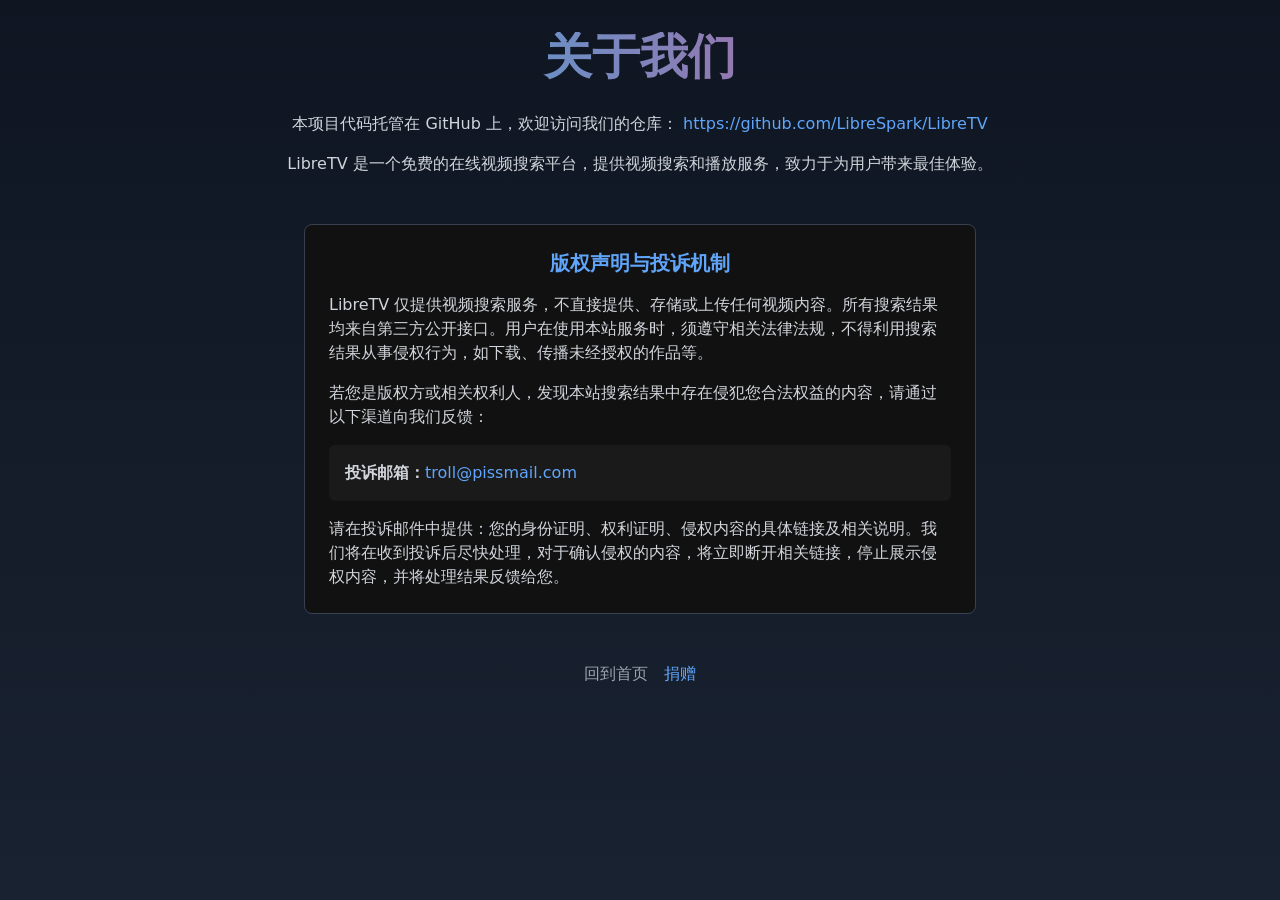
<file: about.html>
<!DOCTYPE html>
<html lang="zh">
<head>
	<meta charset="UTF-8">
	<meta name="viewport" content="width=device-width, initial-scale=1.0">
	<title>关于我们 - 在线追剧</title>
	<script src="libs/tailwindcss.min.js"></script>
	<link rel="stylesheet" href="css/styles.css">
	<link rel="manifest" href="manifest.json">

</head>
<body class="page-bg text-white">
	<div class="container mx-auto px-4 py-8">
		<header class="text-center mb-8">
			<h1 class="text-5xl font-bold gradient-text">关于我们</h1>
		</header>
		<main class="text-center">
			<p class="text-gray-300 mb-4">
				本项目代码托管在 GitHub 上，欢迎访问我们的仓库：
				<a href="https://github.com/LibreSpark/LibreTV" class="text-blue-400 hover:underline" target="_blank" rel="noopener">https://github.com/LibreSpark/LibreTV</a>
			</p>
			<p class="text-gray-300 mb-8">
				LibreTV 是一个免费的在线视频搜索平台，提供视频搜索和播放服务，致力于为用户带来最佳体验。
			</p>
			
			<!-- 版权声明与投诉机制 -->
			<div class="mt-12 mb-8 max-w-2xl mx-auto border border-gray-700 rounded-lg p-6 bg-[#111]">
				<h2 class="text-xl font-semibold mb-4 text-blue-400">版权声明与投诉机制</h2>
				<p class="text-gray-300 mb-4 text-left">
					LibreTV 仅提供视频搜索服务，不直接提供、存储或上传任何视频内容。所有搜索结果均来自第三方公开接口。用户在使用本站服务时，须遵守相关法律法规，不得利用搜索结果从事侵权行为，如下载、传播未经授权的作品等。
				</p>
				<p class="text-gray-300 mb-4 text-left">
					若您是版权方或相关权利人，发现本站搜索结果中存在侵犯您合法权益的内容，请通过以下渠道向我们反馈：
				</p>
				<div class="bg-[#1a1a1a] p-4 rounded-md mb-4 text-left">
					<p class="text-gray-300"><span class="font-semibold">投诉邮箱：</span><a href="mailto:troll@pissmail.com" class="text-blue-400 hover:underline">troll@pissmail.com</a></p>
				</div>
				<p class="text-gray-300 text-left">
					请在投诉邮件中提供：您的身份证明、权利证明、侵权内容的具体链接及相关说明。我们将在收到投诉后尽快处理，对于确认侵权的内容，将立即断开相关链接，停止展示侵权内容，并将处理结果反馈给您。
				</p>
			</div>
		</main>
		<footer class="mt-12 text-center">
			<div class="flex justify-center space-x-4">
				<a href="/" class="text-gray-400 hover:text-white transition-colors">回到首页</a>
				<a href="https://help.unicef.org/#donation-form" target="_blank" rel="noopener" class="text-blue-400 hover:text-blue-300 transition-colors">捐赠</a>
			</div>
		</footer>
	</div>
</body>
</html>
</file>
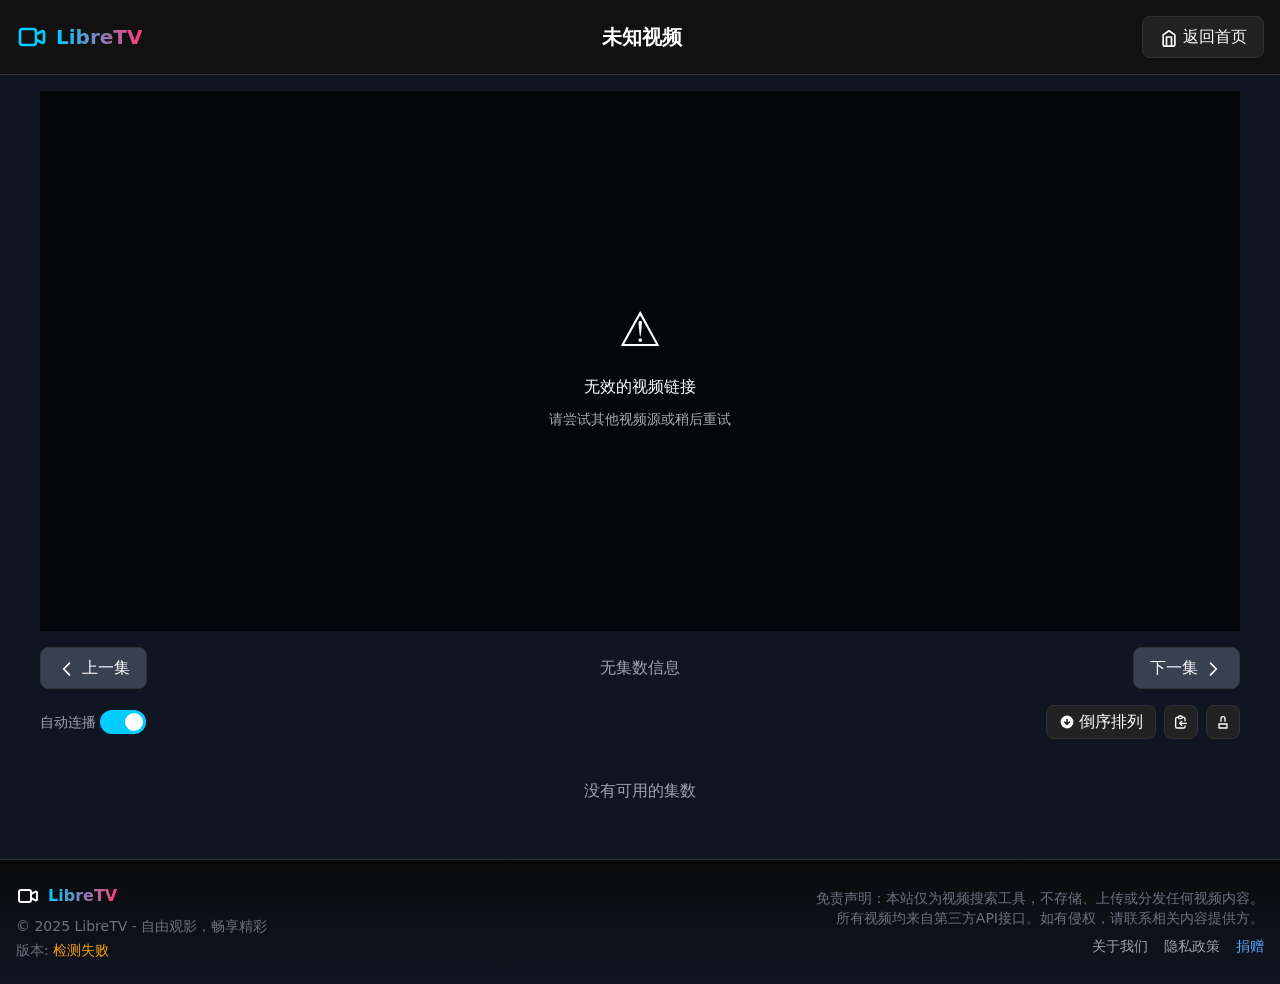
<file: player.html>
<!DOCTYPE html>
<html lang="zh">
<head>
    <meta charset="UTF-8">
    <meta name="viewport" content="width=device-width, initial-scale=1.0">
    <title>在线追剧 播放器</title>

    <!-- Favicon -->
    <link rel="icon" href="./image/retrotv_5520.png">
    <link rel="apple-touch-icon" href="./image/retrotv_5520.png">
    <link rel="manifest" href="manifest.json">

    <script src="libs/tailwindcss.min.js"></script>
    <script src="js/wakelock.js"></script>
    <script src="js/version-check.js"></script>
    <link rel="stylesheet" href="css/styles.css">
    <style>
        body, html {
            margin: 0;
            padding: 0;
            width: 100%;
            height: 100%;
            background-color: #0f1622;
            color: white;
        }
        .player-container {
            width: 100%;
            max-width: 1200px;
            margin: 0 auto;
        }
        #player {
            width: 100%;
            height: 60vh; /* 视频播放器高度 */
        }
        .loading-container {
            position: absolute;
            top: 0;
            left: 0;
            right: 0;
            bottom: 0;
            display: flex;
            align-items: center;
            justify-content: center;
            background-color: rgba(0, 0, 0, 0.7);
            color: white;
            z-index: 100;
            flex-direction: column;
        }
        .loading-spinner {
            width: 50px;
            height: 50px;
            border: 4px solid rgba(255, 255, 255, 0.3);
            border-radius: 50%;
            border-top-color: white;
            animation: spin 1s ease-in-out infinite;
            margin-bottom: 10px;
        }
        @keyframes spin {
            to { transform: rotate(360deg); }
        }
        .error-container {
            position: absolute;
            top: 0;
            left: 0;
            right: 0;
            bottom: 0;
            display: none;
            align-items: center;
            justify-content: center;
            background-color: rgba(0, 0, 0, 0.7);
            color: white;
            z-index: 100;
            flex-direction: column;
            text-align: center;
            padding: 1rem;
        }
        .error-icon {
            font-size: 48px;
            margin-bottom: 10px;
        }
        .episode-active {
            background-color: #3b82f6 !important;
            border-color: #60a5fa !important;
        }
        .episode-grid {
            max-height: 30vh;
            overflow-y: auto;
        }
        .switch {
            position: relative;
            display: inline-block;
            width: 46px;
            height: 24px;
        }
        .switch input {
            opacity: 0;
            width: 0;
            height: 0;
        }
        .slider {
            position: absolute;
            cursor: pointer;
            top: 0;
            left: 0;
            right: 0;
            bottom: 0;
            background-color: #333;
            transition: .4s;
            border-radius: 24px;
        }
        .slider:before {
            position: absolute;
            content: "";
            height: 18px;
            width: 18px;
            left: 3px;
            bottom: 3px;
            background-color: white;
            transition: .4s;
            border-radius: 50%;
        }
        input:checked + .slider {
            background-color: #00ccff;
        }
        input:checked + .slider:before {
            transform: translateX(22px);
        }
        /* 添加快捷键提示样式 */
        .shortcut-hint {
            position: fixed;
            top: 50%;
            left: 50%;
            transform: translate(-50%, -50%);
            background-color: rgba(0, 0, 0, 0.8);
            color: white;
            padding: 1rem 2rem;
            border-radius: 0.5rem;
            font-size: 1.5rem;
            display: flex;
            align-items: center;
            gap: 0.5rem;
            z-index: 1000;
            opacity: 0;
            transition: opacity 0.3s ease;
        }
        .shortcut-hint.show {
            opacity: 1;
        }

        /* 原生全屏时，播放器容器铺满 */
        .player-container:-webkit-full-screen,
        .player-container:fullscreen {
            position: fixed;
            top: 0; left: 0;
            width: 100vw; height: 100vh;
            z-index: 10000;
            background-color: #000;
        }
        .player-container:-webkit-full-screen #player,
        .player-container:fullscreen #player {
            width: 100%; height: 100%;
        }
        
        /* 新增：移动端响应式样式 */
        @media (max-width: 640px) {
            .episode-grid {
                max-height: 40vh; /* 移动端增加集数列表高度 */
            }
            
            /* 改进移动端按钮显示 */
            button {
                white-space: nowrap;
            }
            
            /* 控制栏在小屏幕上可能需要换行 */
            .player-container .flex-wrap {
                margin-bottom: 4px;
            }
        }
    </style>
</head>
<body>
    <header class="bg-[#111] p-4 flex items-center border-b border-[#333] gap-2 player-header">
        <div class="flex items-center min-w-0">
            <a href="/" class="flex items-center min-w-0">
                <svg class="w-8 h-8 mr-2 text-[#00ccff] logo-icon" fill="none" stroke="currentColor" viewBox="0 0 24 24">
                    <path stroke-linecap="round" stroke-linejoin="round" stroke-width="2" d="M15 10l4.553-2.276A1 1 0 0121 8.618v6.764a1 1 0 01-1.447.894L15 14M5 18h8a2 2 0 002-2V8a2 2 0 00-2-2H5a2 2 0 00-2 2v8a2 2 0 002 2z"></path>
                </svg>
                <h1 class="text-xl font-bold gradient-text logo-text">LibreTV</h1>
            </a>
        </div>
        <h2 id="videoTitle" class="text-xl font-semibold flex-1 text-center overflow-x-auto whitespace-nowrap truncate custom-title-scroll"></h2>
        <a href="/" class="px-4 py-2 bg-[#222] hover:bg-[#333] border border-[#333] rounded-lg transition-colors flex items-center min-w-0 home-btn">
            <svg xmlns="http://www.w3.org/2000/svg" class="w-5 h-5 mr-1" viewBox="0 0 24 24" fill="none" stroke="currentColor" stroke-width="2" stroke-linecap="round" stroke-linejoin="round">
              <path d="M19 21V9.5l-7-5-7 5V21a2 2 0 0 0 2 2h10a2 2 0 0 0 2-2z" />
              <path d="M9 22V12h6v10" />
            </svg>
            <span class="home-btn-text">返回首页</span>
        </a>
    </header>

    <!-- 密码验证弹窗 -->
    <div id="passwordModal" class="fixed inset-0 bg-black/95 hidden items-center justify-center z-[65] transition-opacity duration-300">
        <div class="bg-[#111] p-8 rounded-lg w-11/12 max-w-md border border-[#333] max-h-[90vh] flex flex-col">
            <div class="flex justify-between items-center mb-6 flex-none">
                <h2 class="text-2xl font-bold gradient-text">访问验证</h2>
            </div>
            <div class="mb-6">
                <p class="text-gray-300 mb-4">请输入密码继续访问</p>
                <form id="passwordForm" onsubmit="handlePasswordSubmit(); return false;">
                    <input type="text" name="username" id="username" autocomplete="username" style="display:none" tabindex="-1" aria-hidden="true">
                    <input type="password" id="passwordInput" class="w-full bg-[#111] border border-[#333] text-white px-4 py-3 rounded-lg focus:outline-none focus:border-white transition-colors" placeholder="密码..." autocomplete="new-password">
                    <button id="passwordSubmitBtn" type="submit" class="mt-4 w-full bg-blue-600 hover:bg-blue-700 text-white px-4 py-2 rounded">提交</button>
                </form>
                <p id="passwordError" class="text-red-500 mt-2 hidden">密码错误，请重试</p>
            </div>
        </div>
    </div>

    <main class="container mx-auto px-4 py-4">
        <!-- 视频播放区 -->
        <div id="playerContainer" class="player-container">
            <div class="relative">
                <div id="player"></div>
                <div class="loading-container" id="loading">
                    <div class="loading-spinner"></div>
                    <div>正在加载视频...</div>
                </div>
                <div class="error-container" id="error">
                    <div class="error-icon">⚠️</div>
                    <div id="error-message">视频加载失败</div>
                    <div style="margin-top: 10px; font-size: 14px; color: #aaa;">请尝试其他视频源或稍后重试</div>
                </div>
            </div>
        </div>

        <!-- 集数导航 -->
        <div class="player-container">
            <div class="flex justify-between items-center my-4">
                <button onclick="playPreviousEpisode()" id="prevButton" class="px-4 py-2 bg-[#222] hover:bg-[#333] border border-[#333] rounded-lg transition-colors">
                    <svg class="w-5 h-5 inline-block" fill="none" stroke="currentColor" viewBox="0 0 24 24">
                        <path stroke-linecap="round" stroke-linejoin="round" stroke-width="2" d="M15 19l-7-7 7-7"></path>
                    </svg>
                    上一集
                </button>
                <span class="text-gray-400" id="episodeInfo">加载中...</span>
                <button onclick="playNextEpisode()" id="nextButton" class="px-4 py-2 bg-[#222] hover:bg-[#333] border border-[#333] rounded-lg transition-colors">
                    下一集
                    <svg class="w-5 h-5 inline-block" fill="none" stroke="currentColor" viewBox="0 0 24 24">
                        <path stroke-linecap="round" stroke-linejoin="round" stroke-width="2" d="M9 5l7 7-7 7"></path>
                    </svg>
                </button>
            </div>
        </div>

        <!-- 添加自动播放开关和排序按钮 -->
        <div class="player-container mb-2">
            <div class="flex flex-wrap justify-end items-center gap-2">
                <!-- 自动连播开关 - 分组到左边 -->
                <div class="flex items-center gap-1 flex-shrink-0 mr-auto">
                    <span class="text-gray-400 text-sm whitespace-nowrap">自动连播</span>
                    <label class="switch">
                        <input type="checkbox" id="autoplayToggle">
                        <span class="slider"></span>
                    </label>
                </div>
                
                <!-- 把各种功能按钮放在右侧 - 在小屏幕上各自占一行 -->
                <div class="flex flex-wrap justify-end gap-2">
                    <!-- 倒序排列按钮 -->
                    <button onclick="toggleEpisodeOrder()" class="px-3 py-1 bg-[#222] hover:bg-[#333] border border-[#333] rounded-lg transition-colors flex items-center space-x-1 flex-shrink-0">
                        <svg xmlns="http://www.w3.org/2000/svg" class="h-4 w-4" id="orderIcon" viewBox="0 0 20 20" fill="currentColor">
                            <path fill-rule="evenodd" d="M10 18a8 8 0 100-16 8 8 0 000 16zm1-11a1 1 0 10-2 0v3.586L7.707 9.293a1 1 0 00-1.414 1.414l3 3a1 1 0 001.414 0l3-3a1 1 0 00-1.414-1.414L11 10.586V7z" clip-rule="evenodd" />
                        </svg>
                        <span id="orderText">倒序排列</span>
                    </button>
                    
                    <!-- 复制链接按钮 -->
                    <button title="复制播放链接" onclick="copyLinks()" class="px-2 py-1 bg-[#222] hover:bg-[#333] border border-[#333] text-white rounded-lg transition">
                        <svg xmlns="http://www.w3.org/2000/svg" class="h-4 w-4" fill="none" viewBox="0 0 24 24" stroke="currentColor">
                            <path stroke-linecap="round" stroke-linejoin="round" stroke-width="2" d="M8 5H6a2 2 0 00-2 2v12a2 2 0 002 2h10a2 2 0 002-2v-1M8 5a2 2 0 002 2h2a2 2 0 002-2M8 5a2 2 0 012-2h2a2 2 0 012 2m0 0h2a2 2 0 012 2v3m2 4H10m0 0l3-3m-3 3l3 3" />
                        </svg>
                    </button>
                    
                    <!-- 锁定控制按钮 - 始终显示在最右侧 -->
                    <button id="lockToggle" onclick="toggleControlsLock()" title="锁定控制" 
                            class="px-2 py-1 bg-[#222] hover:bg-[#333] border border-[#333] text-white rounded-lg transition flex-shrink-0">
                        <svg id="lockIcon" class="w-4 h-4" fill="none" stroke="currentColor" viewBox="0 0 24 24">
                            <!-- 默认状态：未锁图标 -->
                            <path stroke-linecap="round" stroke-linejoin="round" stroke-width="2"
                                d="M15 11V7a3 3 0 00-6 0v4m-3 4h12v6H6v-6z" />
                        </svg>
                    </button>
                </div>
            </div>
        </div>

        <!-- 集数网格 -->
        <div class="player-container">
            <div class="episode-grid" id="episodesGrid">
                <div class="grid grid-cols-2 sm:grid-cols-4 md:grid-cols-6 lg:grid-cols-8 gap-2" id="episodesList">
                    <!-- 集数将在这里动态加载 -->
                    <div class="col-span-full text-center text-gray-400 py-8">加载中...</div>
                </div>
            </div>
        </div>
    </main>

    <!-- 添加快捷键提示元素 -->
    <div class="shortcut-hint" id="shortcutHint">
        <svg class="w-6 h-6" fill="none" stroke="currentColor" viewBox="0 0 24 24" id="shortcutIcon">
            <path stroke-linecap="round" stroke-linejoin="round" stroke-width="2" d="M15 19l-7-7 7-7"></path>
        </svg>
        <span id="shortcutText"></span>
    </div>

    <!-- 页脚区域 -->
    <footer class="footer mt-2 py-6 border-t border-[#333] bg-[#0a0a0a]">
        <div class="container mx-auto px-4">
            <div class="flex flex-col md:flex-row justify-between items-center">
                <div class="mb-4 md:mb-0">
                    <div class="flex items-center justify-center md:justify-start">
                        <svg class="w-6 h-6 mr-2" fill="none" stroke="currentColor" viewBox="0 0 24 24">
                            <path stroke-linecap="round" stroke-linejoin="round" stroke-width="2" d="M15 10l4.553-2.276A1 1 0 0121 8.618v6.764a1 1 0 01-1.447.894L15 14M5 18h8a2 2 0 002-2V8a2 2 0 00-2-2H5a2 2 0 00-2 2v8a2 2 0 002 2z"></path>
                        </svg>
                        <span class="gradient-text font-bold">LibreTV</span>
                    </div>
                    <p class="text-gray-500 text-sm mt-2 text-center md:text-left">© 2025 LibreTV - 自由观影，畅享精彩</p>
                </div>
                
                <div class="text-center md:text-right">
                    <p class="text-gray-500 text-sm max-w-md">
                        免责声明：本站仅为视频搜索工具，不存储、上传或分发任何视频内容。
                        所有视频均来自第三方API接口。如有侵权，请联系相关内容提供方。
                    </p>
                    <div class="mt-2 flex justify-center md:justify-end space-x-4">
                        <a href="about.html" class="text-gray-400 hover:text-white text-sm transition-colors">关于我们</a>
                        <a href="privacy.html" class="text-gray-400 hover:text-white text-sm transition-colors">隐私政策</a>
                        <a href="https://help.unicef.org/#donation-form" target="_blank" rel="noopener" class="text-blue-400 hover:text-blue-300 text-sm transition-colors">捐赠</a>
                    </div>
                </div>
            </div>
        </div>
    </footer>

    <!-- 引入纯 JS sha256（HTTP 下依然可用） -->
    <script src="libs/sha256.min.js"></script>
    <script>
        // 保存原始 js‑sha256 实现，避免被 password.js 覆盖
        window._jsSha256 = window.sha256;
    </script>
    
    <script src="libs/hls.min.js" crossorigin="anonymous"></script>
    <script src="libs/DPlayer.min.js" crossorigin="anonymous"></script>

    <script src="js/config.js"></script>
    <script src="js/password.js"></script>
    <script src="js/ui.js"></script>

    <script>
        // 创建全局环境变量对象
        window.__ENV__ = window.__ENV__ || {};
        
        // 注入服务器端环境变量 (将由服务器端替换)
        // PASSWORD 变量将在这里被服务器端注入
        window.__ENV__.PASSWORD = "{{PASSWORD}}";

        // =================================
        // ============== PLAYER ==========
        // =================================
        // 全局变量
        let currentVideoTitle = '';
        let currentEpisodeIndex = 0;
        let currentEpisodes = [];
        let episodesReversed = false;
        let dp = null;
        let currentHls = null; // 跟踪当前HLS实例
        let autoplayEnabled = true; // 默认开启自动连播
        let isUserSeeking = false; // 跟踪用户是否正在拖动进度条
        let videoHasEnded = false; // 跟踪视频是否已经自然结束
        let userClickedPosition = null; // 记录用户点击的位置
        let shortcutHintTimeout = null; // 用于控制快捷键提示显示时间
        let adFilteringEnabled = true; // 默认开启广告过滤
        let progressSaveInterval = null; // 定期保存进度的计时器

        // 页面加载
        document.addEventListener('DOMContentLoaded', function() {
            // 先检查用户是否已通过密码验证
            if (!isPasswordVerified()) {
                // 隐藏加载提示
                document.getElementById('loading').style.display = 'none';
                return;
            }

            initializePageContent();
        });

        // 监听密码验证成功事件
        document.addEventListener('passwordVerified', () => {
            document.getElementById('loading').style.display = 'block';

            initializePageContent();
        });

        // 初始化页面内容
        function initializePageContent() {
            // 解析URL参数
            const urlParams = new URLSearchParams(window.location.search);
            const videoUrl = urlParams.get('url');
            const title = urlParams.get('title');
            const sourceCode = urlParams.get('source_code');
            let index = parseInt(urlParams.get('index') || '0');
            const episodesList = urlParams.get('episodes'); // 新增：从URL获取集数信息

            // 从localStorage获取数据
            currentVideoTitle = title || localStorage.getItem('currentVideoTitle') || '未知视频';
            currentEpisodeIndex = index;
            
            // 设置自动连播开关状态
            autoplayEnabled = localStorage.getItem('autoplayEnabled') !== 'false'; // 默认为true
            document.getElementById('autoplayToggle').checked = autoplayEnabled;
            
            // 获取广告过滤设置
            adFilteringEnabled = localStorage.getItem(PLAYER_CONFIG.adFilteringStorage) !== 'false'; // 默认为true
            
            // 监听自动连播开关变化
            document.getElementById('autoplayToggle').addEventListener('change', function(e) {
                autoplayEnabled = e.target.checked;
                localStorage.setItem('autoplayEnabled', autoplayEnabled);
            });
            
            // 优先使用URL传递的集数信息，否则从localStorage获取
            try {
                if (episodesList) {
                    // 如果URL中有集数数据，优先使用它
                    currentEpisodes = JSON.parse(decodeURIComponent(episodesList));
                    console.log('从URL恢复集数信息:', currentEpisodes.length);
                } else {
                    // 否则从localStorage获取
                    currentEpisodes = JSON.parse(localStorage.getItem('currentEpisodes') || '[]');
                    console.log('从localStorage恢复集数信息:', currentEpisodes.length);
                }
                
                // 检查集数索引是否有效，如果无效则调整为0
                if (index < 0 || (currentEpisodes.length > 0 && index >= currentEpisodes.length)) {
                    console.warn(`无效的剧集索引 ${index}，调整为范围内的值`);
                    
                    // 如果索引太大，则使用最大有效索引
                    if (index >= currentEpisodes.length && currentEpisodes.length > 0) {
                        index = currentEpisodes.length - 1;
                    } else {
                        index = 0;
                    }
                    
                    // 更新URL以反映修正后的索引
                    const newUrl = new URL(window.location.href);
                    newUrl.searchParams.set('index', index);
                    window.history.replaceState({}, '', newUrl);
                }
                
                // 更新当前索引为验证过的值
                currentEpisodeIndex = index;
                
                episodesReversed = localStorage.getItem('episodesReversed') === 'true';
            } catch (e) {
                console.error('获取集数信息失败:', e);
                currentEpisodes = [];
                currentEpisodeIndex = 0;
                episodesReversed = false;
            }

            // 设置页面标题
            document.title = currentVideoTitle + ' - LibreTV播放器';
            document.getElementById('videoTitle').textContent = currentVideoTitle;

            // 初始化播放器
            if (videoUrl) {
                initPlayer(videoUrl, sourceCode);
                
                // 尝试从URL参数中恢复播放位置
                const position = urlParams.get('position');
                if (position) {
                    setTimeout(() => {
                        if (dp && dp.video) {
                            const positionNum = parseInt(position);
                            if (!isNaN(positionNum) && positionNum > 0) {
                                dp.seek(positionNum);
                                showPositionRestoreHint(positionNum);
                            }
                        }
                    }, 1500);
                }
            } else {
                showError('无效的视频链接');
            }

            // 更新集数信息
            updateEpisodeInfo();
            
            // 渲染集数列表
            renderEpisodes();
            
            // 更新按钮状态
            updateButtonStates();
            
            // 更新排序按钮状态
            updateOrderButton();

            // 添加对进度条的监听，确保点击准确跳转
            setTimeout(() => {
                setupProgressBarPreciseClicks();
            }, 1000);

            // 添加键盘快捷键事件监听
            document.addEventListener('keydown', handleKeyboardShortcuts);

            // 添加页面离开事件监听，保存播放位置
            window.addEventListener('beforeunload', saveCurrentProgress);

            // 新增：页面隐藏（切后台/切标签）时也保存
            document.addEventListener('visibilitychange', function() {
                if (document.visibilityState === 'hidden') {
                    saveCurrentProgress();
                }
            });

            // 新增：视频暂停时也保存
            // 需确保 dp.video 已初始化
            const waitForVideo = setInterval(() => {
                if (dp && dp.video) {
                    dp.video.addEventListener('pause', saveCurrentProgress);

                    // 新增：播放进度变化时节流保存
                    let lastSave = 0;
                    dp.video.addEventListener('timeupdate', function() {
                        const now = Date.now();
                        if (now - lastSave > 5000) { // 每5秒最多保存一次
                            saveCurrentProgress();
                            lastSave = now;
                        }
                    });

                    clearInterval(waitForVideo);
                }
            }, 200);
        }

        // 处理键盘快捷键
        function handleKeyboardShortcuts(e) {
            // 忽略输入框中的按键事件
            if (e.target.tagName === 'INPUT' || e.target.tagName === 'TEXTAREA') return;

            // Alt + 左箭头 = 上一集
            if (e.altKey && e.key === 'ArrowLeft') {
                if (currentEpisodeIndex > 0) {
                    playPreviousEpisode();
                    showShortcutHint('上一集', 'left');
                    e.preventDefault();
                }
            }
            
            // Alt + 右箭头 = 下一集
            if (e.altKey && e.key === 'ArrowRight') {
                if (currentEpisodeIndex < currentEpisodes.length - 1) {
                    playNextEpisode();
                    showShortcutHint('下一集', 'right');
                    e.preventDefault();
                }
            }
        }

        // 显示快捷键提示
        function showShortcutHint(text, direction) {
            const hintElement = document.getElementById('shortcutHint');
            const textElement = document.getElementById('shortcutText');
            const iconElement = document.getElementById('shortcutIcon');
            
            // 清除之前的超时
            if (shortcutHintTimeout) {
                clearTimeout(shortcutHintTimeout);
            }
            
            // 设置文本和图标方向
            textElement.textContent = text;
            
            if (direction === 'left') {
                iconElement.innerHTML = '<path stroke-linecap="round" stroke-linejoin="round" stroke-width="2" d="M15 19l-7-7 7-7"></path>';
            } else {
                iconElement.innerHTML = '<path stroke-linecap="round" stroke-linejoin="round" stroke-width="2" d="M9 5l7 7-7 7"></path>';
            }
            
            // 显示提示
            hintElement.classList.add('show');
            
            // 两秒后隐藏
            shortcutHintTimeout = setTimeout(() => {
                hintElement.classList.remove('show');
            }, 2000);
        }

        // 初始化播放器
        function initPlayer(videoUrl, sourceCode) {
            if (!videoUrl) return;

            // 配置HLS.js选项
            const hlsConfig = {
                debug: false,
                loader: adFilteringEnabled ? CustomHlsJsLoader : Hls.DefaultConfig.loader,
                enableWorker: true,
                lowLatencyMode: false,
                backBufferLength: 90,
                maxBufferLength: 30,
                maxMaxBufferLength: 60,
                maxBufferSize: 30 * 1000 * 1000,
                maxBufferHole: 0.5,
                fragLoadingMaxRetry: 6,
                fragLoadingMaxRetryTimeout: 64000,
                fragLoadingRetryDelay: 1000,
                manifestLoadingMaxRetry: 3,
                manifestLoadingRetryDelay: 1000,
                levelLoadingMaxRetry: 4,
                levelLoadingRetryDelay: 1000,
                startLevel: -1,
                abrEwmaDefaultEstimate: 500000,
                abrBandWidthFactor: 0.95,
                abrBandWidthUpFactor: 0.7,
                abrMaxWithRealBitrate: true,
                stretchShortVideoTrack: true,
                appendErrorMaxRetry: 5,  // 增加尝试次数
                liveSyncDurationCount: 3,
                liveDurationInfinity: false
            };
            
            // 创建DPlayer实例
            dp = new DPlayer({
                container: document.getElementById('player'),
                autoplay: true,
                theme: '#00ccff',
                preload: 'auto',
                loop: false,
                lang: 'zh-cn',
                hotkey: true,        // 启用键盘控制，包括空格暂停/播放、方向键控制进度和音量
                mutex: true,
                volume: 0.7,
                screenshot: true,                // 启用截图功能
                preventClickToggle: false,       // 允许点击视频切换播放/暂停
                airplay: true,                   // 在Safari中启用AirPlay功能
                chromecast: true,                // 启用Chromecast投屏功能
                contextmenu: [                   // 自定义右键菜单
                    {
                        text: '关于 LibreTV',
                        link: 'https://github.com/bestzwei/LibreTV'
                    },
                    {
                        text: '问题反馈',
                        click: (player) => {
                            window.open('https://github.com/bestzwei/LibreTV/issues', '_blank');
                        }
                    }
                ],
                video: {
                    url: videoUrl,
                    type: 'hls',
                    pic: 'image/nomedia.png', // 设置视频封面图
                    customType: {
                        hls: function(video, player) {
                            // 清理之前的HLS实例
                            if (currentHls && currentHls.destroy) {
                                try {
                                    currentHls.destroy();
                                } catch (e) {
                                    console.warn('销毁旧HLS实例出错:', e);
                                }
                            }
                            
                            // 创建新的HLS实例
                            const hls = new Hls(hlsConfig);
                            currentHls = hls;
                            
                            // 跟踪是否已经显示错误
                            let errorDisplayed = false;
                            // 跟踪是否有错误发生
                            let errorCount = 0;
                            // 跟踪视频是否开始播放
                            let playbackStarted = false;
                            // 跟踪视频是否出现bufferAppendError
                            let bufferAppendErrorCount = 0;
                            
                            // 监听视频播放事件
                            video.addEventListener('playing', function() {
                                playbackStarted = true;
                                document.getElementById('loading').style.display = 'none';
                                document.getElementById('error').style.display = 'none';
                            });
                            
                            // 监听视频进度事件
                            video.addEventListener('timeupdate', function() {
                                if (video.currentTime > 1) {
                                    // 视频进度超过1秒，隐藏错误（如果存在）
                                    document.getElementById('error').style.display = 'none';
                                }
                            });

                            hls.loadSource(video.src);
                            hls.attachMedia(video);
                            
                            // enable airplay, from https://github.com/video-dev/hls.js/issues/5989
                            const source = document.createElement('source');
                            source.src = videoUrl;
                            video.appendChild(source);
                            video.disableRemotePlayback = false;
                            
                            hls.on(Hls.Events.MANIFEST_PARSED, function() {
                                video.play().catch(e => {
                                    console.warn('自动播放被阻止:', e);
                                });
                            });
                            
                            hls.on(Hls.Events.ERROR, function(event, data) {
                                console.log('HLS事件:', event, '数据:', data);
                                
                                // 增加错误计数
                                errorCount++;
                                
                                // 处理bufferAppendError
                                if (data.details === 'bufferAppendError') {
                                    bufferAppendErrorCount++;
                                    console.warn(`bufferAppendError 发生 ${bufferAppendErrorCount} 次`);
                                    
                                    // 如果视频已经开始播放，则忽略这个错误
                                    if (playbackStarted) {
                                        console.log('视频已在播放中，忽略bufferAppendError');
                                        return;
                                    }
                                    
                                    // 如果出现多次bufferAppendError但视频未播放，尝试恢复
                                    if (bufferAppendErrorCount >= 3) {
                                        hls.recoverMediaError();
                                    }
                                }
                                
                                // 如果是致命错误，且视频未播放
                                if (data.fatal && !playbackStarted) {
                                    console.error('致命HLS错误:', data);
                                    
                                    // 尝试恢复错误
                                    switch(data.type) {
                                        case Hls.ErrorTypes.NETWORK_ERROR:
                                            console.log("尝试恢复网络错误");
                                            hls.startLoad();
                                            break;
                                        case Hls.ErrorTypes.MEDIA_ERROR:
                                            console.log("尝试恢复媒体错误");
                                            hls.recoverMediaError();
                                            break;
                                        default:
                                            // 仅在多次恢复尝试后显示错误
                                            if (errorCount > 3 && !errorDisplayed) {
                                                errorDisplayed = true;
                                                showError('视频加载失败，可能是格式不兼容或源不可用');
                                            }
                                            break;
                                    }
                                }
                            });
                            
                            // 监听分段加载事件
                            hls.on(Hls.Events.FRAG_LOADED, function() {
                                document.getElementById('loading').style.display = 'none';
                            });
                            
                            // 监听级别加载事件
                            hls.on(Hls.Events.LEVEL_LOADED, function() {
                                document.getElementById('loading').style.display = 'none';
                            });
                        }
                    }
            }
            });
            // 全屏模式下锁定横屏
            dp.on('fullscreen', () => {
                if (window.screen.orientation && window.screen.orientation.lock) {
                    window.screen.orientation.lock('landscape')
                    .then(() => {
                        console.log('屏幕已锁定为横向模式');
                    })
                    .catch((error) => {
                        console.warn('无法锁定屏幕方向，请手动旋转设备:', error);
                    });
                } else {
                    console.warn('当前浏览器不支持锁定屏幕方向，请手动旋转设备。');
                }
            });
            
            // 全屏取消时解锁屏幕方向
            dp.on('fullscreen_cancel', () => {
                if (window.screen.orientation && window.screen.orientation.unlock) {
                    window.screen.orientation.unlock();
                }
            });
            
            dp.on('loadedmetadata', function() {
                document.getElementById('loading').style.display = 'none';
                videoHasEnded = false; // 视频加载时重置结束标志
                
                // 视频加载完成后重新设置进度条点击监听
                setupProgressBarPreciseClicks();
                
                // 视频加载成功后，在稍微延迟后将其添加到观看历史
                setTimeout(saveToHistory, 3000);
                
                // 启动定期保存播放进度
                startProgressSaveInterval();
            });

            dp.on('error', function() {
                // 检查视频是否已经在播放
                if (dp.video && dp.video.currentTime > 1) {
                    console.log('发生错误，但视频已在播放中，忽略');
                    return;
                }
                showError('视频播放失败，请检查视频源或网络连接');
            });

            // 添加移动端长按两倍速播放功能
            setupLongPressSpeedControl();
            
            // 添加seeking和seeked事件监听器，以检测用户是否在拖动进度条
            dp.on('seeking', function() {
                isUserSeeking = true;
                videoHasEnded = false; // 重置视频结束标志
                
                // 如果是用户通过点击进度条设置的位置，确保准确跳转
                if (userClickedPosition !== null && dp.video) {
                    // 确保用户的点击位置被正确应用，避免自动跳至视频末尾
                    const clickedTime = userClickedPosition;
                    
                    // 防止跳转到视频结尾
                    if (Math.abs(dp.video.duration - clickedTime) < 0.5) {
                        // 如果点击的位置非常接近结尾，稍微减少一点时间
                        dp.video.currentTime = Math.max(0, clickedTime - 0.5);
                    } else {
                        dp.video.currentTime = clickedTime;
                    }
                    
                    // 清除记录的位置
                    setTimeout(() => {
                        userClickedPosition = null;
                    }, 200);
                }
            });
            
            // 改进seeked事件处理
            dp.on('seeked', function() {
                // 如果视频跳转到了非常接近结尾的位置(小于0.3秒)，且不是自然播放到此处
                if (dp.video && dp.video.duration > 0) {
                    const timeFromEnd = dp.video.duration - dp.video.currentTime;
                    if (timeFromEnd < 0.3 && isUserSeeking) {
                        // 将播放时间往回移动一点点，避免触发结束事件
                        dp.video.currentTime = Math.max(0, dp.video.currentTime - 1);
                    }
                }
                
                // 延迟重置seeking标志，以便于区分自然播放结束和用户拖拽
                setTimeout(() => {
                    isUserSeeking = false;
                }, 200);
            });
            
            // 修改视频结束事件监听器，添加额外检查
            dp.on('ended', function() {
                videoHasEnded = true; // 标记视频已自然结束
                
                // 视频已播放完，清除播放进度记录
                clearVideoProgress();
                
                // 如果启用了自动连播，并且有下一集可播放，则自动播放下一集
                if (autoplayEnabled && currentEpisodeIndex < currentEpisodes.length - 1) {
                    console.log('视频播放结束，自动播放下一集');
                    // 稍长延迟以确保所有事件处理完成
                    setTimeout(() => {
                        // 确认不是因为用户拖拽导致的假结束事件
                        if (videoHasEnded && !isUserSeeking) {
                            playNextEpisode();
                            videoHasEnded = false; // 重置标志
                        }
                    }, 1000);
                } else {
                    console.log('视频播放结束，无下一集或未启用自动连播');
                }
            });
            
            // 添加事件监听以检测近视频末尾的点击拖动
            dp.on('timeupdate', function() {
                if (dp.video && dp.duration > 0) {
                    // 如果视频接近结尾但不是自然播放到结尾，重置自然结束标志
                    if (isUserSeeking && dp.video.currentTime > dp.video.duration * 0.95) {
                        videoHasEnded = false;
                    }
                }
            });

            // 添加双击全屏支持
            dp.on('playing', () => {
                // 绑定双击事件到视频容器
                dp.video.addEventListener('dblclick', () => {
                    dp.fullScreen.toggle();
                });
            });

            // 10秒后如果仍在加载，但不立即显示错误
            setTimeout(function() {
                // 如果视频已经播放开始，则不显示错误
                if (dp && dp.video && dp.video.currentTime > 0) {
                    return;
                }
                
                if (document.getElementById('loading').style.display !== 'none') {
                    document.getElementById('loading').innerHTML = `
                        <div class="loading-spinner"></div>
                        <div>视频加载时间较长，请耐心等待...</div>
                        <div style="font-size: 12px; color: #aaa; margin-top: 10px;">如长时间无响应，请尝试其他视频源</div>
                    `;
                }
            }, 10000);

            // 绑定原生全屏：DPlayer 触发全屏时调用 requestFullscreen
            (function(){
                const fsContainer = document.getElementById('playerContainer');
                dp.on('fullscreen', () => {
                    if (fsContainer.requestFullscreen) {
                        fsContainer.requestFullscreen().catch(err => console.warn('原生全屏失败:', err));
                    }
                });
                dp.on('fullscreen_cancel', () => {
                    if (document.fullscreenElement) {
                        document.exitFullscreen();
                    }
                });
            })();
        }

        // 自定义M3U8 Loader用于过滤广告
        class CustomHlsJsLoader extends Hls.DefaultConfig.loader {
            constructor(config) {
                super(config);
                const load = this.load.bind(this);
                this.load = function(context, config, callbacks) {
                    // 拦截manifest和level请求
                    if (context.type === 'manifest' || context.type === 'level') {
                        const onSuccess = callbacks.onSuccess;
                        callbacks.onSuccess = function(response, stats, context) {
                            // 如果是m3u8文件，处理内容以移除广告分段
                            if (response.data && typeof response.data === 'string') {
                                // 过滤掉广告段 - 实现更精确的广告过滤逻辑
                                response.data = filterAdsFromM3U8(response.data, true);
                            }
                            return onSuccess(response, stats, context);
                        };
                    }
                    // 执行原始load方法
                    load(context, config, callbacks);
                };
            }
        }

        // M3U8清单广告过滤函数
        function filterAdsFromM3U8(m3u8Content, strictMode = false) {
            if (!m3u8Content) return '';

            // 按行分割M3U8内容
            const lines = m3u8Content.split('\n');
            const filteredLines = [];

            for (let i = 0; i < lines.length; i++) {
                const line = lines[i];

                // 只过滤#EXT-X-DISCONTINUITY标识
                if (!line.includes('#EXT-X-DISCONTINUITY')) {
                    filteredLines.push(line);
                }
            }

            return filteredLines.join('\n');
        }
        

        // 显示错误
        function showError(message) {
            // 在视频已经播放的情况下不显示错误
            if (dp && dp.video && dp.video.currentTime > 1) {
                console.log('忽略错误:', message);
                return;
            }
            
            document.getElementById('loading').style.display = 'none';
            document.getElementById('error').style.display = 'flex';
            document.getElementById('error-message').textContent = message;
        }

        // 更新集数信息
        function updateEpisodeInfo() {
            if (currentEpisodes.length > 0) {
                document.getElementById('episodeInfo').textContent = `第 ${currentEpisodeIndex + 1}/${currentEpisodes.length} 集`;
            } else {
                document.getElementById('episodeInfo').textContent = '无集数信息';
            }
        }

        // 更新按钮状态
        function updateButtonStates() {
            const prevButton = document.getElementById('prevButton');
            const nextButton = document.getElementById('nextButton');
            
            // 处理上一集按钮
            if (currentEpisodeIndex > 0) {
                prevButton.classList.remove('bg-gray-700', 'cursor-not-allowed');
                prevButton.classList.add('bg-[#222]', 'hover:bg-[#333]');
                prevButton.removeAttribute('disabled');
            } else {
                prevButton.classList.add('bg-gray-700', 'cursor-not-allowed');
                prevButton.classList.remove('bg-[#222]', 'hover:bg-[#333]');
                prevButton.setAttribute('disabled', '');
            }
            
            // 处理下一集按钮
            if (currentEpisodeIndex < currentEpisodes.length - 1) {
                nextButton.classList.remove('bg-gray-700', 'cursor-not-allowed');
                nextButton.classList.add('bg-[#222]', 'hover:bg-[#333]');
                nextButton.removeAttribute('disabled');
            } else {
                nextButton.classList.add('bg-gray-700', 'cursor-not-allowed');
                nextButton.classList.remove('bg-[#222]', 'hover:bg-[#333]');
                nextButton.setAttribute('disabled', '');
            }
        }

        // 渲染集数按钮
        function renderEpisodes() {
            const episodesList = document.getElementById('episodesList');
            if (!episodesList) return;
            
            if (!currentEpisodes || currentEpisodes.length === 0) {
                episodesList.innerHTML = '<div class="col-span-full text-center text-gray-400 py-8">没有可用的集数</div>';
                return;
            }
            
            const episodes = episodesReversed ? [...currentEpisodes].reverse() : currentEpisodes;
            let html = '';
            
            episodes.forEach((episode, index) => {
                // 根据倒序状态计算真实的剧集索引
                const realIndex = episodesReversed ? currentEpisodes.length - 1 - index : index;
                const isActive = realIndex === currentEpisodeIndex;
                
                html += `
                    <button id="episode-${realIndex}" 
                            onclick="playEpisode(${realIndex})" 
                            class="px-4 py-2 ${isActive ? 'episode-active' : '!bg-[#222] hover:!bg-[#333] hover:!shadow-none'} !border ${isActive ? '!border-blue-500' : '!border-[#333]'} rounded-lg transition-colors text-center episode-btn">
                        第${realIndex + 1}集
                    </button>
                `;
            });
            
            episodesList.innerHTML = html;
        }

        // 播放指定集数
        function playEpisode(index) {
            // 确保index在有效范围内
            if (index < 0 || index >= currentEpisodes.length) {
                console.error(`无效的剧集索引: ${index}, 当前剧集数量: ${currentEpisodes.length}`);
                showToast(`无效的剧集索引: ${index + 1}，当前剧集总数: ${currentEpisodes.length}`);
                return;
            }
            
            // 保存当前播放进度（如果正在播放）
            if (dp && dp.video && !dp.video.paused && !videoHasEnded) {
                saveCurrentProgress();
            }
            
            // 清除进度保存计时器
            if (progressSaveInterval) {
                clearInterval(progressSaveInterval);
                progressSaveInterval = null;
            }
            
            // 首先隐藏之前可能显示的错误
            document.getElementById('error').style.display = 'none';
            // 显示加载指示器
            document.getElementById('loading').style.display = 'flex';
            document.getElementById('loading').innerHTML = `
                <div class="loading-spinner"></div>
                <div>正在加载视频...</div>
            `;
            
            const url = currentEpisodes[index];
            currentEpisodeIndex = index;
            videoHasEnded = false; // 重置视频结束标志
            
            // 获取当前URL参数，保留source参数
            const urlParams = new URLSearchParams(window.location.search);
            const sourceName = urlParams.get('source') || '';
            const sourceCode = urlParams.get('source_code') || '';
            
            // 更新URL，不刷新页面，保留source参数
            const newUrl = new URL(window.location.href);
            newUrl.searchParams.set('index', index);
            newUrl.searchParams.set('url', url);
            if (sourceName) {
                newUrl.searchParams.set('source', sourceName);
            }
            if (sourceCode) {
                newUrl.searchParams.set('source_code', sourceCode);
            }
            window.history.pushState({}, '', newUrl);
            
            // 更新播放器
            if (dp) {
                try {
                    dp.switchVideo({
                        url: url,
                        type: 'hls'
                    });
                    
                    // 确保播放开始
                    const playPromise = dp.play();
                    if (playPromise !== undefined) {
                        playPromise.catch(error => {
                            console.warn('播放失败，尝试重新初始化:', error);
                            // 如果切换视频失败，重新初始化播放器
                            initPlayer(url, sourceCode);
                        });
                    }
                } catch (e) {
                    console.error('切换视频出错，尝试重新初始化:', e);
                    // 如果出错，重新初始化播放器
                    initPlayer(url, sourceCode);
                }
            } else {
                initPlayer(url, sourceCode);
            }
            
            // 更新UI
            updateEpisodeInfo();
            updateButtonStates();
            renderEpisodes();

            // 重置用户点击位置记录
            userClickedPosition = null;
            
            // 三秒后保存到历史记录
            setTimeout(() => saveToHistory(), 3000);
        }

        // 播放上一集
        function playPreviousEpisode() {
            if (currentEpisodeIndex > 0) {
                playEpisode(currentEpisodeIndex - 1);
            }
        }

        // 播放下一集
        function playNextEpisode() {
            if (currentEpisodeIndex < currentEpisodes.length - 1) {
                playEpisode(currentEpisodeIndex + 1);
            }
        }

        // 复制播放链接
        function copyLinks() {
            // 尝试从URL中获取参数
            const urlParams = new URLSearchParams(window.location.search);
            const linkUrl = urlParams.get('url') || '';
            if (linkUrl !== '') {
                navigator.clipboard.writeText(linkUrl).then(() => {
                    showToast('播放链接已复制', 'success');
                }).catch(err => {
                    showToast('复制失败，请检查浏览器权限', 'error');
                });
            }
        }

        // 切换集数排序
        function toggleEpisodeOrder() {
            episodesReversed = !episodesReversed;
            
            // 保存到localStorage
            localStorage.setItem('episodesReversed', episodesReversed);
            
            // 重新渲染集数列表
            renderEpisodes();
            
            // 更新排序按钮
            updateOrderButton();
        }

        // 更新排序按钮状态
        function updateOrderButton() {
            const orderText = document.getElementById('orderText');
            const orderIcon = document.getElementById('orderIcon');
            
            if (orderText && orderIcon) {
                orderText.textContent = episodesReversed ? '正序排列' : '倒序排列';
                orderIcon.style.transform = episodesReversed ? 'rotate(180deg)' : '';
            }
        }

        // 设置进度条准确点击处理
        function setupProgressBarPreciseClicks() {
            // 查找DPlayer的进度条元素
            const progressBar = document.querySelector('.dplayer-bar-wrap');
            if (!progressBar || !dp || !dp.video) return;
            
            // 移除可能存在的旧事件监听器
            progressBar.removeEventListener('mousedown', handleProgressBarClick);
            
            // 添加新的事件监听器
            progressBar.addEventListener('mousedown', handleProgressBarClick);
            
            // 在移动端也添加触摸事件支持
            progressBar.removeEventListener('touchstart', handleProgressBarTouch);
            progressBar.addEventListener('touchstart', handleProgressBarTouch);
            
            console.log('进度条精确点击监听器已设置');
        }

        // 处理进度条点击
        function handleProgressBarClick(e) {
            if (!dp || !dp.video) return;
            
            // 计算点击位置相对于进度条的比例
            const rect = e.currentTarget.getBoundingClientRect();
            const percentage = (e.clientX - rect.left) / rect.width;
            
            // 计算点击位置对应的视频时间
            const duration = dp.video.duration;
            let clickTime = percentage * duration;
            
            // 处理视频接近结尾的情况
            if (duration - clickTime < 1) {
                // 如果点击位置非常接近结尾，稍微往前移一点
                clickTime = Math.min(clickTime, duration - 1.5);
                console.log(`进度条点击接近结尾，调整时间为 ${clickTime.toFixed(2)}/${duration.toFixed(2)}`);
            }
            
            // 记录用户点击的位置
            userClickedPosition = clickTime;
            
            // 输出调试信息
            console.log(`进度条点击: ${percentage.toFixed(4)}, 时间: ${clickTime.toFixed(2)}/${duration.toFixed(2)}`);
            
            // 阻止默认事件传播，避免DPlayer内部逻辑将视频跳至末尾
            e.stopPropagation();
            
            // 直接设置视频时间
            dp.seek(clickTime);
        }

        // 处理移动端触摸事件
        function handleProgressBarTouch(e) {
            if (!dp || !dp.video || !e.touches[0]) return;
            
            const touch = e.touches[0];
            const rect = e.currentTarget.getBoundingClientRect();
            const percentage = (touch.clientX - rect.left) / rect.width;
            
            const duration = dp.video.duration;
            let clickTime = percentage * duration;
            
            // 处理视频接近结尾的情况
            if (duration - clickTime < 1) {
                clickTime = Math.min(clickTime, duration - 1.5);
            }
            
            // 记录用户点击的位置
            userClickedPosition = clickTime;
            
            console.log(`进度条触摸: ${percentage.toFixed(4)}, 时间: ${clickTime.toFixed(2)}/${duration.toFixed(2)}`);
            
            e.stopPropagation();
            dp.seek(clickTime);
        }
        
        // 在播放器初始化后添加视频到历史记录
        function saveToHistory() {
            // 确保 currentEpisodes 非空
            if (!currentEpisodes || currentEpisodes.length === 0) {
                console.warn('没有可用的剧集列表，无法保存完整的历史记录');
            }
            
            // 尝试从URL中获取参数
            const urlParams = new URLSearchParams(window.location.search);
            const sourceName = urlParams.get('source') || '';
            const sourceCode = urlParams.get('source_code') || '';

            // 获取当前播放进度
            let currentPosition = 0;
            let videoDuration = 0;
            
            if (dp && dp.video) {
                currentPosition = dp.video.currentTime;
                videoDuration = dp.video.duration;
            }

            // 构建要保存的视频信息对象
            const videoInfo = {
                title: currentVideoTitle,
                // 创建基础URL，使用标题作为唯一标识符
                url: `player.html?title=${encodeURIComponent(currentVideoTitle)}&source=${encodeURIComponent(sourceName)}&source_code=${encodeURIComponent(sourceCode)}`,
                episodeIndex: currentEpisodeIndex,
                sourceName: sourceName,
                timestamp: Date.now(),
                // 添加播放进度信息
                playbackPosition: currentPosition > 10 ? currentPosition : 0,
                duration: videoDuration,
                // 重要：保存完整的集数列表，确保进行深拷贝
                episodes: currentEpisodes && currentEpisodes.length > 0 ? [...currentEpisodes] : []
            };
            
            // 如果外部定义了addToViewingHistory函数，则调用它
            if (typeof addToViewingHistory === 'function') {
                addToViewingHistory(videoInfo);
                console.log(`已保存 "${currentVideoTitle}" 的历史记录, 集数数据: ${currentEpisodes.length}集`);
            } else {
                // 否则直接使用本地实现
                try {
                    const history = JSON.parse(localStorage.getItem('viewingHistory') || '[]');
                    
                    // 检查是否已经存在相同标题的记录（同一视频的不同集数）
                    const existingIndex = history.findIndex(item => item.title === videoInfo.title);
                    if (existingIndex !== -1) {
                        // 存在则更新现有记录的集数、时间戳和URL
                        history[existingIndex].episodeIndex = currentEpisodeIndex;
                        history[existingIndex].timestamp = Date.now();
                        history[existingIndex].sourceName = sourceName
                        // 更新播放进度信息
                        history[existingIndex].playbackPosition = currentPosition > 10 ? currentPosition : history[existingIndex].playbackPosition;
                        history[existingIndex].duration = videoDuration || history[existingIndex].duration;
                        // 同时更新URL以保存当前的集数状态
                        history[existingIndex].url = window.location.href;
                        // 更新集数列表（如果有且与当前不同）
                        if (currentEpisodes && currentEpisodes.length > 0) {
                            // 检查是否需要更新集数数据（针对不同长度的集数列表）
                            if (!history[existingIndex].episodes || 
                                !Array.isArray(history[existingIndex].episodes) || 
                                history[existingIndex].episodes.length !== currentEpisodes.length) {
                                history[existingIndex].episodes = [...currentEpisodes]; // 深拷贝
                                console.log(`更新 "${currentVideoTitle}" 的剧集数据: ${currentEpisodes.length}集`);
                            }
                        }
                        
                        // 移到最前面
                        const updatedItem = history.splice(existingIndex, 1)[0];
                        history.unshift(updatedItem);
                    } else {
                        // 添加新记录到最前面，但保存完整URL以便能直接打开到正确的集数
                        videoInfo.url = window.location.href;
                        console.log(`创建新的历史记录: "${currentVideoTitle}", ${currentEpisodes.length}集`);
                        history.unshift(videoInfo);
                    }
                    
                    // 限制历史记录数量为50条
                    if (history.length > 50) history.splice(50);
                    
                    localStorage.setItem('viewingHistory', JSON.stringify(history));
                } catch (e) {
                    console.error('保存观看历史失败:', e);
                }
            }
        }

        // 显示恢复位置提示
        function showPositionRestoreHint(position) {
            if (!position || position < 10) return;
            
            // 创建提示元素
            const hint = document.createElement('div');
            hint.className = 'position-restore-hint';
            hint.innerHTML = `
                <div class="hint-content">
                    已从 ${formatTime(position)} 继续播放
                </div>
            `;
            
            // 添加到播放器容器
            const playerContainer = document.querySelector('.player-container');
            playerContainer.appendChild(hint);
            
            // 显示提示
            setTimeout(() => {
                hint.classList.add('show');
                
                // 3秒后隐藏
                setTimeout(() => {
                    hint.classList.remove('show');
                    setTimeout(() => hint.remove(), 300);
                }, 3000);
            }, 100);
        }
        
        // 格式化时间为 mm:ss 格式
        function formatTime(seconds) {
            if (isNaN(seconds)) return '00:00';
            
            const minutes = Math.floor(seconds / 60);
            const remainingSeconds = Math.floor(seconds % 60);
            
            return `${minutes.toString().padStart(2, '0')}:${remainingSeconds.toString().padStart(2, '0')}`;
        }
        
        // 开始定期保存播放进度
        function startProgressSaveInterval() {
            // 清除可能存在的旧计时器
            if (progressSaveInterval) {
                clearInterval(progressSaveInterval);
            }
            
            // 每30秒保存一次播放进度
            progressSaveInterval = setInterval(saveCurrentProgress, 30000);
        }
        
        // 保存当前播放进度
        function saveCurrentProgress() {
            if (!dp || !dp.video) return;
            const currentTime = dp.video.currentTime;
            const duration = dp.video.duration;
            if (!duration || currentTime < 1) return;

            // 在localStorage中保存进度
            const progressKey = `videoProgress_${getVideoId()}`;
            const progressData = {
                position: currentTime,
                duration: duration,
                timestamp: Date.now()
            };
            try {
                localStorage.setItem(progressKey, JSON.stringify(progressData));
                // --- 新增：同步更新 viewingHistory 中的进度 ---
                try {
                    const historyRaw = localStorage.getItem('viewingHistory');
                    if (historyRaw) {
                        const history = JSON.parse(historyRaw);
                        // 用 title + 集数索引唯一标识
                        const idx = history.findIndex(item =>
                            item.title === currentVideoTitle &&
                            (item.episodeIndex === undefined || item.episodeIndex === currentEpisodeIndex)
                        );
                        if (idx !== -1) {
                            // 只在进度有明显变化时才更新，减少写入
                            if (
                                Math.abs((history[idx].playbackPosition || 0) - currentTime) > 2 ||
                                Math.abs((history[idx].duration || 0) - duration) > 2
                            ) {
                                history[idx].playbackPosition = currentTime;
                                history[idx].duration = duration;
                                history[idx].timestamp = Date.now();
                                localStorage.setItem('viewingHistory', JSON.stringify(history));
                            }
                        }
                    }
                } catch (e) {
                    // 忽略 viewingHistory 更新错误
                }
            } catch (e) {
                console.error('保存播放进度失败', e);
            }
        }

        // 设置移动端长按两倍速播放功能
        function setupLongPressSpeedControl() {
            if (!dp || !dp.video) return;
            
            const playerElement = document.getElementById('player');
            let longPressTimer = null;
            let originalPlaybackRate = 1.0;
            let isLongPress = false;
            
            // 显示快速提示
            function showSpeedHint(speed) {
                showShortcutHint(`${speed}倍速`, 'right');
            }

            // 禁用右键
            playerElement.oncontextmenu =  () => {
                // 检测是否为移动设备
                const isMobile = /Android|webOS|iPhone|iPad|iPod|BlackBerry|IEMobile|Opera Mini/i.test(navigator.userAgent);
                
                // 只在移动设备上禁用右键
                if (isMobile) {
                    document.querySelector(".dplayer-menu").style.display = "none";
                    document.querySelector(".dplayer-mask").style.display = "none";
                    return false;
                }
                return true; // 在桌面设备上允许右键菜单
            };
            
            // 触摸开始事件
            playerElement.addEventListener('touchstart', function(e) {
                // 检查视频是否正在播放，如果没有播放则不触发长按功能
                if (dp.video.paused) {
                    return; // 视频暂停时不触发长按功能
                }
                
                // 保存原始播放速度
                originalPlaybackRate = dp.video.playbackRate;
                
                // 设置长按计时器
                longPressTimer = setTimeout(() => {
                    // 再次检查视频是否仍在播放
                    if (dp.video.paused) {
                        clearTimeout(longPressTimer);
                        longPressTimer = null;
                        return;
                    }
                    
                    // 长按超过500ms，设置为3倍速
                    dp.video.playbackRate = 3.0;
                    isLongPress = true;
                    showSpeedHint(3.0);
                    
                    // 只在确认为长按时阻止默认行为
                    e.preventDefault();
                }, 500);
            }, { passive: false });
            
            // 触摸结束事件
            playerElement.addEventListener('touchend', function(e) {
                // 清除长按计时器
                if (longPressTimer) {
                    clearTimeout(longPressTimer);
                    longPressTimer = null;
                }
                
                // 如果是长按状态，恢复原始播放速度
                if (isLongPress) {
                    dp.video.playbackRate = originalPlaybackRate;
                    isLongPress = false;
                    showSpeedHint(originalPlaybackRate);
                    
                    // 阻止长按后的点击事件
                    e.preventDefault();
                }
                // 如果不是长按，则允许正常的点击事件（暂停/播放）
            });
            
            // 触摸取消事件
            playerElement.addEventListener('touchcancel', function() {
                // 清除长按计时器
                if (longPressTimer) {
                    clearTimeout(longPressTimer);
                    longPressTimer = null;
                }
                
                // 如果是长按状态，恢复原始播放速度
                if (isLongPress) {
                    dp.video.playbackRate = originalPlaybackRate;
                    isLongPress = false;
                }
            });
            
            // 触摸移动事件 - 防止在长按时触发页面滚动
            playerElement.addEventListener('touchmove', function(e) {
                if (isLongPress) {
                    e.preventDefault();
                }
            }, { passive: false });
            
            // 视频暂停时取消长按状态
            dp.video.addEventListener('pause', function() {
                if (isLongPress) {
                    dp.video.playbackRate = originalPlaybackRate;
                    isLongPress = false;
                }
                
                if (longPressTimer) {
                    clearTimeout(longPressTimer);
                    longPressTimer = null;
                }
            });
        }
        
        // 清除视频进度记录
        function clearVideoProgress() {
            const progressKey = `videoProgress_${getVideoId()}`;
            try {
                localStorage.removeItem(progressKey);
                console.log('已清除播放进度记录');
            } catch (e) {
                console.error('清除播放进度记录失败', e);
            }
        }
        
        // 获取视频唯一标识
        function getVideoId() {
            // 使用视频标题和集数索引作为唯一标识
            return `${encodeURIComponent(currentVideoTitle)}_${currentEpisodeIndex}`;
        }

        let controlsLocked = false;
        function toggleControlsLock() {
            const container = document.getElementById('playerContainer');
            controlsLocked = !controlsLocked;
            container.classList.toggle('controls-locked', controlsLocked);
            const icon = document.getElementById('lockIcon');
            // 切换图标：锁 / 解锁
            icon.innerHTML = controlsLocked
                ? '<path stroke-linecap="round" stroke-linejoin="round" stroke-width="2" d=\"M12 15v2m0-8V7a4 4 0 00-8 0v2m8 0H4v8h16v-8h-4z\"/>'
                : '<path stroke-linecap="round" stroke-linejoin="round" stroke-width="2" d=\"M15 11V7a3 3 0 00-6 0v4m-3 4h12v6H6v-6z\"/>';
        }
    </script>
</body>
</html>
</file>
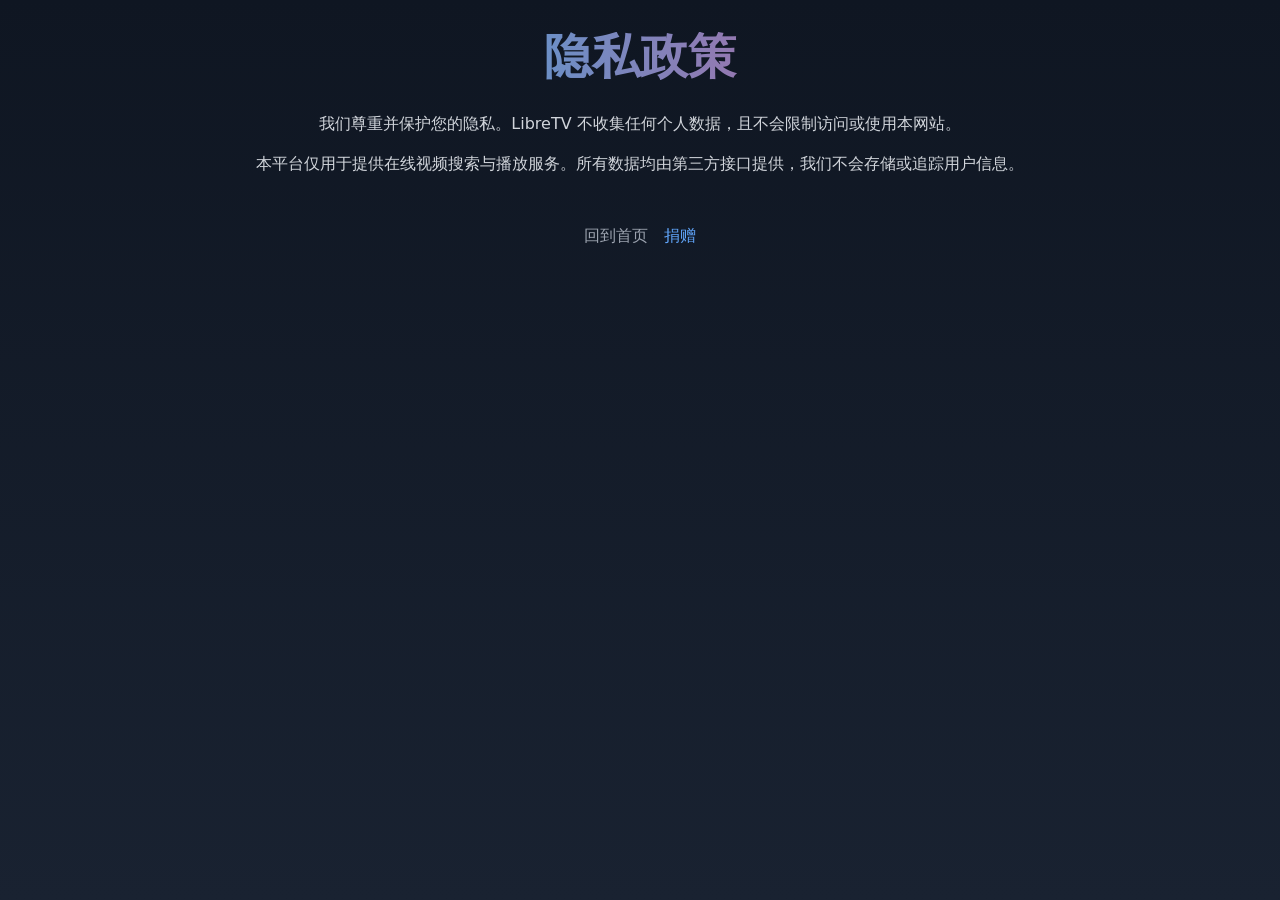
<file: privacy.html>
<!DOCTYPE html>
<html lang="zh">
<head>
	<meta charset="UTF-8">
	<meta name="viewport" content="width=device-width, initial-scale=1.0">
	<title>隐私政策 - LibreTV</title>
	<script src="libs/tailwindcss.min.js"></script>
	<link rel="stylesheet" href="css/styles.css">
	<link rel="manifest" href="manifest.json">
</head>
<body class="page-bg text-white">
	<div class="container mx-auto px-4 py-8">
		<header class="text-center mb-8">
			<h1 class="text-5xl font-bold gradient-text">隐私政策</h1>
		</header>
		<main class="text-center">
			<p class="text-gray-300 mb-4">
				我们尊重并保护您的隐私。LibreTV 不收集任何个人数据，且不会限制访问或使用本网站。
			</p>
			<p class="text-gray-300">
				本平台仅用于提供在线视频搜索与播放服务。所有数据均由第三方接口提供，我们不会存储或追踪用户信息。
			</p>
		</main>
		<footer class="mt-12 text-center">
			<div class="flex justify-center space-x-4">
				<a href="/" class="text-gray-400 hover:text-white transition-colors">回到首页</a>
				<a href="https://help.unicef.org/#donation-form" target="_blank" rel="noopener" class="text-blue-400 hover:text-blue-300 transition-colors">捐赠</a>
			</div>
		</footer>
	</div>
</body>
</html>
</file>
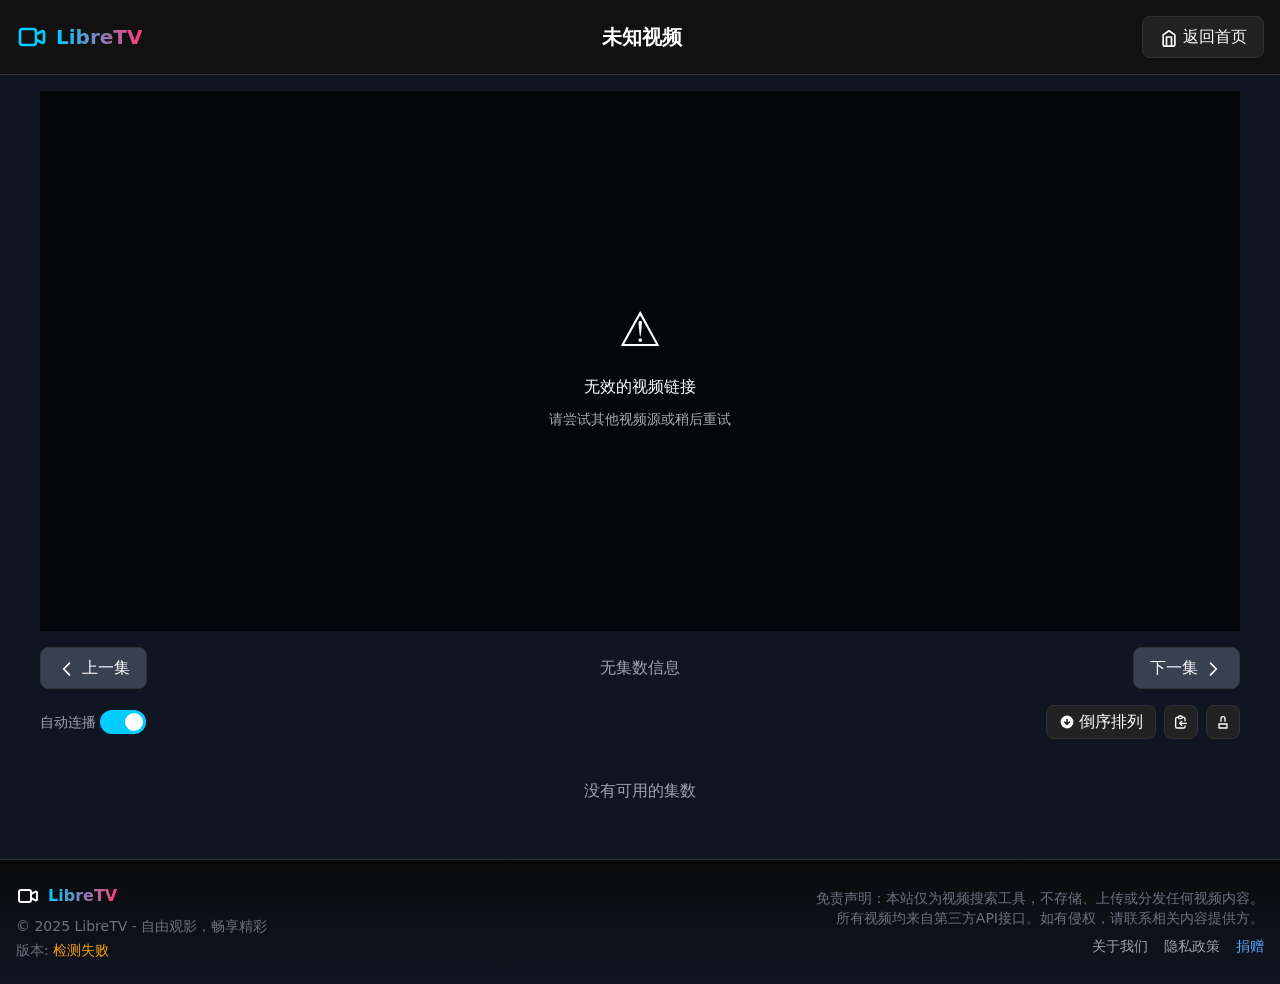
<file: watch.html>
<!DOCTYPE html>
<html lang="zh">
<head>
    <meta charset="UTF-8">
    <meta http-equiv="refresh" content="0; url=player.html">
    <title>重定向到播放器</title>
    <link rel="manifest" href="manifest.json">
</head>
<body>
    <p>如果您没有被自动重定向，请<a href="player.html">点击这里</a>前往播放页面。</p>
</body>
</html>
</file>
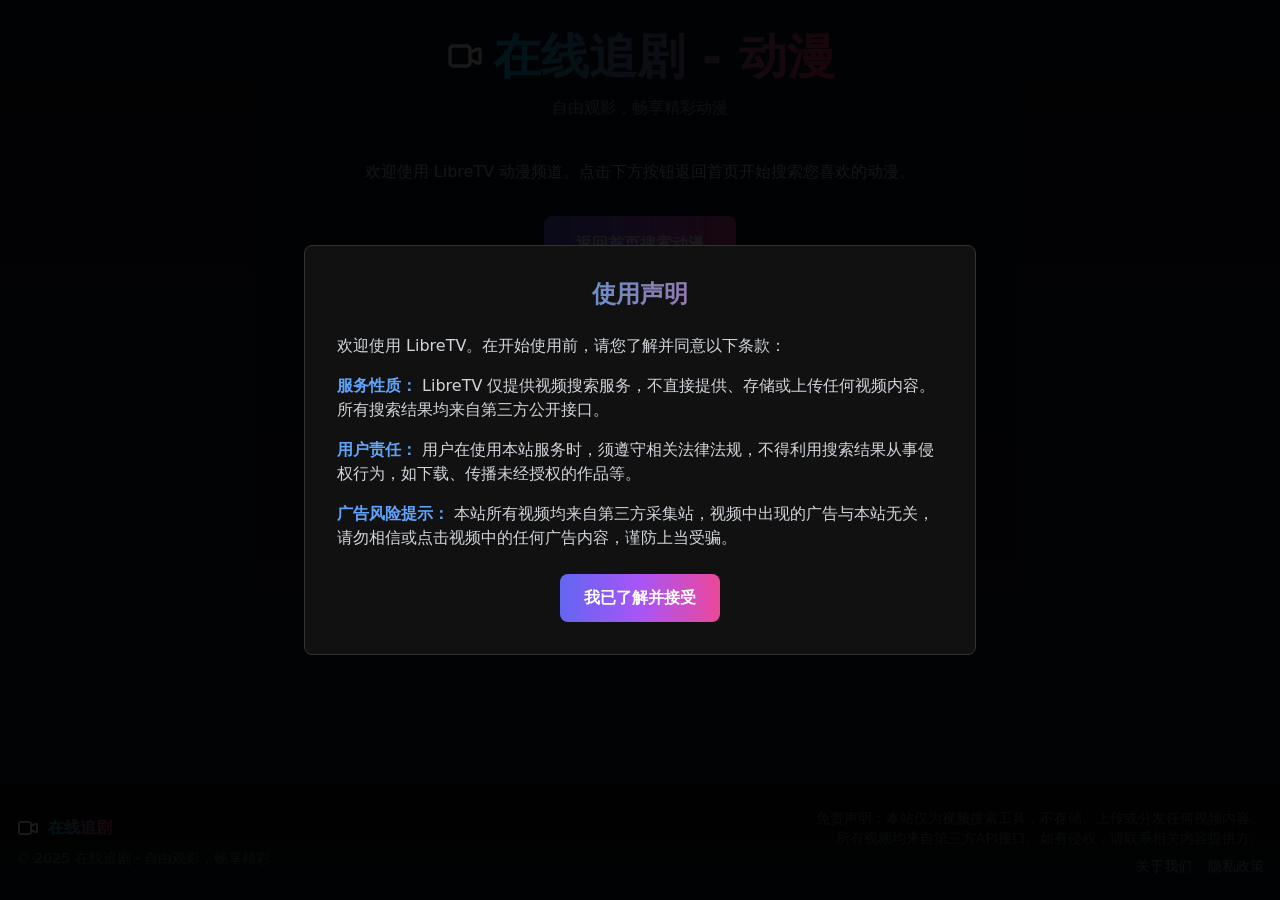
<file: category/anime.html>
<!DOCTYPE html>
<html lang="zh">
<head>


    <meta charset="UTF-8">
    <meta name="viewport" content="width=device-width, initial-scale=1.0">
    <title>高清动漫在线观看 - 最新国漫日漫合集 | 在线追剧</title>
    <meta name="description" content="在线追剧提供高清动漫在线观看，涵盖最新国漫、日漫、经典动画片、热血、科幻、校园、恋爱、奇幻等多种类型，无广告无弹窗，支持手机电脑在线播放，高清流畅，快速稳定。">
    <meta name="keywords" content="动漫,动画片,国漫,日漫,热血动漫,科幻动漫,校园动漫,恋爱动漫,奇幻动漫,动漫在线观看,高清动漫,Anime,Watch Anime Online,Chinese Anime,Japanese Anime,HD Anime,Action Anime,Sci-Fi Anime,School Anime,Romance Anime">
    <meta name="author" content="在线追剧团队">
    <meta name="robots" content="index, follow, max-snippet:-1, max-image-preview:large, max-video-preview:-1">
    <meta name="rating" content="General">
    <meta name="revisit-after" content="7 days">
    <meta name="language" content="zh-CN">
    <meta name="distribution" content="global">
    <meta name="topic" content="Entertainment">
    <meta name="subject" content="Anime">
    
    <!-- Open Graph / Facebook -->
    <meta property="og:type" content="website">
    <meta property="og:url" content="https://vibeflix.eu.cc/category/anime.html">
    <meta property="og:title" content="高清动漫在线观看 - 最新国漫日漫合集 | 在线追剧">
    <meta property="og:description" content="在线追剧提供高清动漫在线观看，涵盖最新国漫、日漫、经典动画片等多种类型，无广告无弹窗，支持手机电脑在线播放。">
    <meta property="og:image" content="https://images.icon-icons.com/38/PNG/512/retrotv_5520.png">
    <meta property="og:image:width" content="512">
    <meta property="og:image:height" content="512">
    <meta property="og:site_name" content="在线追剧">
    <meta property="og:locale" content="zh_CN">
    
    <!-- Twitter -->
    <meta property="twitter:card" content="summary_large_image">
    <meta property="twitter:url" content="https://vibeflix.eu.cc/category/anime.html">
    <meta property="twitter:title" content="高清动漫在线观看 - 最新国漫日漫合集 | 在线追剧">
    <meta property="twitter:description" content="在线追剧提供高清动漫在线观看，涵盖最新国漫、日漫、经典动画片等多种类型，无广告无弹窗，支持手机电脑在线播放。">
    <meta property="twitter:image" content="https://images.icon-icons.com/38/PNG/512/retrotv_5520.png">
    <meta property="twitter:site" content="@libretv">
    <meta property="twitter:creator" content="@libretv">
    
    <!-- Favicon -->
    <link rel="icon" href="../image/retrotv_5520.png">
    <link rel="apple-touch-icon" href="../image/retrotv_5520.png">
    <link rel="manifest" href="../manifest.json">
    
    <!-- Canonical URL -->
    <link rel="canonical" href="https://vibeflix.eu.cc/category/anime.html">
    
    <script src="../libs/tailwindcss.min.js"></script>
    <link rel="stylesheet" href="../css/styles.css">
</head>
<body class="page-bg text-white">
    <div class="container mx-auto px-4 py-8 flex flex-col h-screen">
        <div class="flex-1 flex flex-col">
            <header class="text-center mb-2">
                <div class="flex justify-center items-center mb-4">
                    <a href="../index.html" class="flex items-center">
                        <svg class="w-10 h-10 mr-2" fill="none" stroke="currentColor" viewBox="0 0 24 24">
                            <path stroke-linecap="round" stroke-linejoin="round" stroke-width="2" d="M15 10l4.553-2.276A1 1 0 0121 8.618v6.764a1 1 0 01-1.447.894L15 14M5 18h8a2 2 0 002-2V8a2 2 0 00-2-2H5a2 2 0 00-2 2v8a2 2 0 002 2z"></path>
                        </svg>
                        <h1 class="text-5xl font-bold gradient-text">在线追剧 - 动漫</h1>
                    </a>
                </div>
                <p class="text-gray-400 mb-8">自由观影，畅享精彩动漫</p>
            </header>

            <div class="text-center">
                <p class="text-gray-300 mb-8">欢迎使用 LibreTV 动漫频道。点击下方按钮返回首页开始搜索您喜欢的动漫。</p>
                <a href="../index.html" class="px-8 py-4 bg-gradient-to-r from-indigo-500 via-purple-500 to-pink-500 text-white font-semibold rounded-lg hover:shadow-lg transition-all duration-300 inline-block">
                    返回首页搜索动漫
                </a>
            </div>
        </div>
    </div>

    <footer class="footer mt-8 py-6 border-t border-[#333] bg-[#0a0a0a]">
        <div class="container mx-auto px-4">
            <div class="flex flex-col md:flex-row justify-between items-center">
                <div class="mb-4 md:mb-0">
                    <div class="flex items-center justify-center md:justify-start">
                        <svg class="w-6 h-6 mr-2" fill="none" stroke="currentColor" viewBox="0 0 24 24">
                            <path stroke-linecap="round" stroke-linejoin="round" stroke-width="2" d="M15 10l4.553-2.276A1 1 0 0121 8.618v6.764a1 1 0 01-1.447.894L15 14M5 18h8a2 2 0 002-2V8a2 2 0 00-2-2H5a2 2 0 00-2 2v8a2 2 0 002 2z"></path>
                        </svg>
                        <span class="gradient-text font-bold">在线追剧</span>
                    </a>
                </div>
                <p class="text-gray-500 text-sm mt-2 text-center md:text-left">© 2025 在线追剧 - 自由观影，畅享精彩</p>
                </div>
                
                <div class="text-center md:text-right">
                    <p class="text-gray-500 text-sm max-w-md">
                        免责声明：本站仅为视频搜索工具，不存储、上传或分发任何视频内容。
                        所有视频均来自第三方API接口。如有侵权，请联系相关内容提供方。
                    </p>
                    <div class="mt-2 flex justify-center md:justify-end space-x-4">
                        <a href="../about.html" class="text-gray-400 hover:text-white text-sm transition-colors">关于我们</a>
                        <a href="../privacy.html" class="text-gray-400 hover:text-white text-sm transition-colors">隐私政策</a>
                    </div>
                </div>
            </div>
        </div>
    </footer>

    <!-- 版权声明弹窗 -->
    <div id="disclaimerModal" class="fixed inset-0 bg-black/90 flex items-center justify-center z-[60]">
        <div class="bg-[#111] p-8 rounded-lg border border-[#333] w-11/12 max-w-2xl max-h-[90vh] overflow-y-auto">
            <h2 class="text-2xl font-bold gradient-text mb-6 text-center">使用声明</h2>
            <div class="text-gray-300 space-y-4">
                <p>
                    欢迎使用 LibreTV。在开始使用前，请您了解并同意以下条款：
                </p>
                <p>
                    <strong class="text-blue-400">服务性质：</strong> LibreTV 仅提供视频搜索服务，不直接提供、存储或上传任何视频内容。所有搜索结果均来自第三方公开接口。
                </p>
                <p>
                    <strong class="text-blue-400">用户责任：</strong> 用户在使用本站服务时，须遵守相关法律法规，不得利用搜索结果从事侵权行为，如下载、传播未经授权的作品等。
                </p>
                <p>
                    <strong class="text-blue-400">广告风险提示：</strong> 本站所有视频均来自第三方采集站，视频中出现的广告与本站无关，请勿相信或点击视频中的任何广告内容，谨防上当受骗。
                </p>
            </div>
            <div class="mt-6 flex justify-center">
                <button id="acceptDisclaimerBtn" class="px-6 py-3 bg-gradient-to-r from-indigo-500 via-purple-500 to-pink-500 text-white font-semibold rounded-lg hover:shadow-lg transition-all duration-300">
                    我已了解并接受
                </button>
            </div>
        </div>
    </div>

    <script>
        document.getElementById('acceptDisclaimerBtn').addEventListener('click', function() {
            localStorage.setItem('hasSeenDisclaimer', 'true');
            document.getElementById('disclaimerModal').style.display = 'none';
        });
    </script>

</body>
</html>
</file>
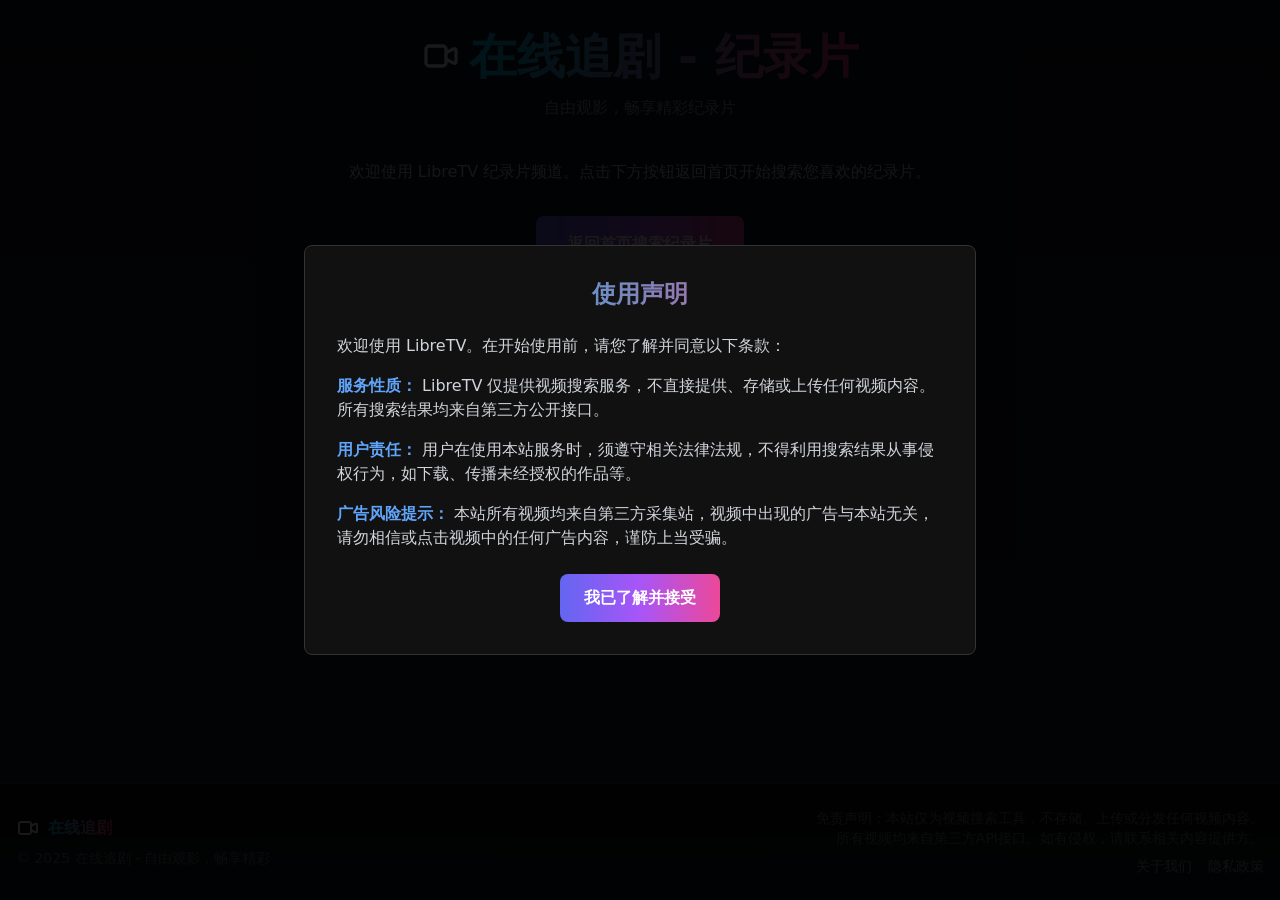
<file: category/documentary.html>
<!DOCTYPE html>
<html lang="zh">
<head>


    <meta charset="UTF-8">
    <meta name="viewport" content="width=device-width, initial-scale=1.0">
    <title>经典纪录片在线观看 - 自然人文历史合集 | 在线追剧</title>
    <meta name="description" content="在线追剧提供经典纪录片在线观看，涵盖自然、人文、历史、科技、军事、社会、地理等多种类型纪录片，高清无广告，支持手机电脑在线播放，高清流畅，快速稳定。">
    <meta name="keywords" content="纪录片,自然纪录片,人文纪录片,历史纪录片,科技纪录片,军事纪录片,社会纪录片,地理纪录片,纪录片在线观看,Documentaries,Watch Documentaries Online,Nature Documentaries,History Documentaries,Science Documentaries,Military Documentaries">
    <meta name="author" content="在线追剧团队">
    <meta name="robots" content="index, follow, max-snippet:-1, max-image-preview:large, max-video-preview:-1">
    <meta name="rating" content="General">
    <meta name="revisit-after" content="7 days">
    <meta name="language" content="zh-CN">
    <meta name="distribution" content="global">
    <meta name="topic" content="Education, Entertainment">
    <meta name="subject" content="Documentaries">
    
    <!-- Open Graph / Facebook -->
    <meta property="og:type" content="website">
    <meta property="og:url" content="https://vibeflix.eu.cc/category/documentary.html">
    <meta property="og:title" content="经典纪录片在线观看 - 自然人文历史合集 | 在线追剧">
    <meta property="og:description" content="在线追剧提供经典纪录片在线观看，涵盖自然、人文、历史等多种类型纪录片，高清无广告，支持手机电脑在线播放。">
    <meta property="og:image" content="https://images.icon-icons.com/38/PNG/512/retrotv_5520.png">
    <meta property="og:image:width" content="512">
    <meta property="og:image:height" content="512">
    <meta property="og:site_name" content="在线追剧">
    <meta property="og:locale" content="zh_CN">
    
    <!-- Twitter -->
    <meta property="twitter:card" content="summary_large_image">
    <meta property="twitter:url" content="https://vibeflix.eu.cc/category/documentary.html">
    <meta property="twitter:title" content="经典纪录片在线观看 - 自然人文历史合集 | 在线追剧">
    <meta property="twitter:description" content="在线追剧提供经典纪录片在线观看，涵盖自然、人文、历史等多种类型纪录片，高清无广告，支持手机电脑在线播放。">
    <meta property="twitter:image" content="https://images.icon-icons.com/38/PNG/512/retrotv_5520.png">
    <meta property="twitter:site" content="@libretv">
    <meta property="twitter:creator" content="@libretv">
    
    <!-- Favicon -->
    <link rel="icon" href="../image/retrotv_5520.png">
    <link rel="apple-touch-icon" href="../image/retrotv_5520.png">
    <link rel="manifest" href="../manifest.json">
    
    <!-- Canonical URL -->
    <link rel="canonical" href="https://vibeflix.eu.cc/category/documentary.html">
    
    <script src="../libs/tailwindcss.min.js"></script>
    <link rel="stylesheet" href="../css/styles.css">
</head>
<body class="page-bg text-white">
    <div class="container mx-auto px-4 py-8 flex flex-col h-screen">
        <div class="flex-1 flex flex-col">
            <header class="text-center mb-2">
                <div class="flex justify-center items-center mb-4">
                    <a href="../index.html" class="flex items-center">
                        <svg class="w-10 h-10 mr-2" fill="none" stroke="currentColor" viewBox="0 0 24 24">
                            <path stroke-linecap="round" stroke-linejoin="round" stroke-width="2" d="M15 10l4.553-2.276A1 1 0 0121 8.618v6.764a1 1 0 01-1.447.894L15 14M5 18h8a2 2 0 002-2V8a2 2 0 00-2-2H5a2 2 0 00-2 2v8a2 2 0 002 2z"></path>
                        </svg>
                        <h1 class="text-5xl font-bold gradient-text">在线追剧 - 纪录片</h1>
                    </a>
                </div>
                <p class="text-gray-400 mb-8">自由观影，畅享精彩纪录片</p>
            </header>

            <div class="text-center">
                <p class="text-gray-300 mb-8">欢迎使用 LibreTV 纪录片频道。点击下方按钮返回首页开始搜索您喜欢的纪录片。</p>
                <a href="../index.html" class="px-8 py-4 bg-gradient-to-r from-indigo-500 via-purple-500 to-pink-500 text-white font-semibold rounded-lg hover:shadow-lg transition-all duration-300 inline-block">
                    返回首页搜索纪录片
                </a>
            </div>
        </div>
    </div>

    <footer class="footer mt-8 py-6 border-t border-[#333] bg-[#0a0a0a]">
        <div class="container mx-auto px-4">
            <div class="flex flex-col md:flex-row justify-between items-center">
                <div class="mb-4 md:mb-0">
                    <div class="flex items-center justify-center md:justify-start">
                        <svg class="w-6 h-6 mr-2" fill="none" stroke="currentColor" viewBox="0 0 24 24">
                            <path stroke-linecap="round" stroke-linejoin="round" stroke-width="2" d="M15 10l4.553-2.276A1 1 0 0121 8.618v6.764a1 1 0 01-1.447.894L15 14M5 18h8a2 2 0 002-2V8a2 2 0 00-2-2H5a2 2 0 00-2 2v8a2 2 0 002 2z"></path>
                        </svg>
                        <span class="gradient-text font-bold">在线追剧</span>
                    </a>
                </div>
                <p class="text-gray-500 text-sm mt-2 text-center md:text-left">© 2025 在线追剧 - 自由观影，畅享精彩</p>
                </div>
                
                <div class="text-center md:text-right">
                    <p class="text-gray-500 text-sm max-w-md">
                        免责声明：本站仅为视频搜索工具，不存储、上传或分发任何视频内容。
                        所有视频均来自第三方API接口。如有侵权，请联系相关内容提供方。
                    </p>
                    <div class="mt-2 flex justify-center md:justify-end space-x-4">
                        <a href="../about.html" class="text-gray-400 hover:text-white text-sm transition-colors">关于我们</a>
                        <a href="../privacy.html" class="text-gray-400 hover:text-white text-sm transition-colors">隐私政策</a>
                    </div>
                </div>
            </div>
        </div>
    </footer>

    <!-- 版权声明弹窗 -->
    <div id="disclaimerModal" class="fixed inset-0 bg-black/90 flex items-center justify-center z-[60]">
        <div class="bg-[#111] p-8 rounded-lg border border-[#333] w-11/12 max-w-2xl max-h-[90vh] overflow-y-auto">
            <h2 class="text-2xl font-bold gradient-text mb-6 text-center">使用声明</h2>
            <div class="text-gray-300 space-y-4">
                <p>
                    欢迎使用 LibreTV。在开始使用前，请您了解并同意以下条款：
                </p>
                <p>
                    <strong class="text-blue-400">服务性质：</strong> LibreTV 仅提供视频搜索服务，不直接提供、存储或上传任何视频内容。所有搜索结果均来自第三方公开接口。
                </p>
                <p>
                    <strong class="text-blue-400">用户责任：</strong> 用户在使用本站服务时，须遵守相关法律法规，不得利用搜索结果从事侵权行为，如下载、传播未经授权的作品等。
                </p>
                <p>
                    <strong class="text-blue-400">广告风险提示：</strong> 本站所有视频均来自第三方采集站，视频中出现的广告与本站无关，请勿相信或点击视频中的任何广告内容，谨防上当受骗。
                </p>
            </div>
            <div class="mt-6 flex justify-center">
                <button id="acceptDisclaimerBtn" class="px-6 py-3 bg-gradient-to-r from-indigo-500 via-purple-500 to-pink-500 text-white font-semibold rounded-lg hover:shadow-lg transition-all duration-300">
                    我已了解并接受
                </button>
            </div>
        </div>
    </div>

    <script>
        document.getElementById('acceptDisclaimerBtn').addEventListener('click', function() {
            localStorage.setItem('hasSeenDisclaimer', 'true');
            document.getElementById('disclaimerModal').style.display = 'none';
        });
    </script>

</body>
</html>
</file>
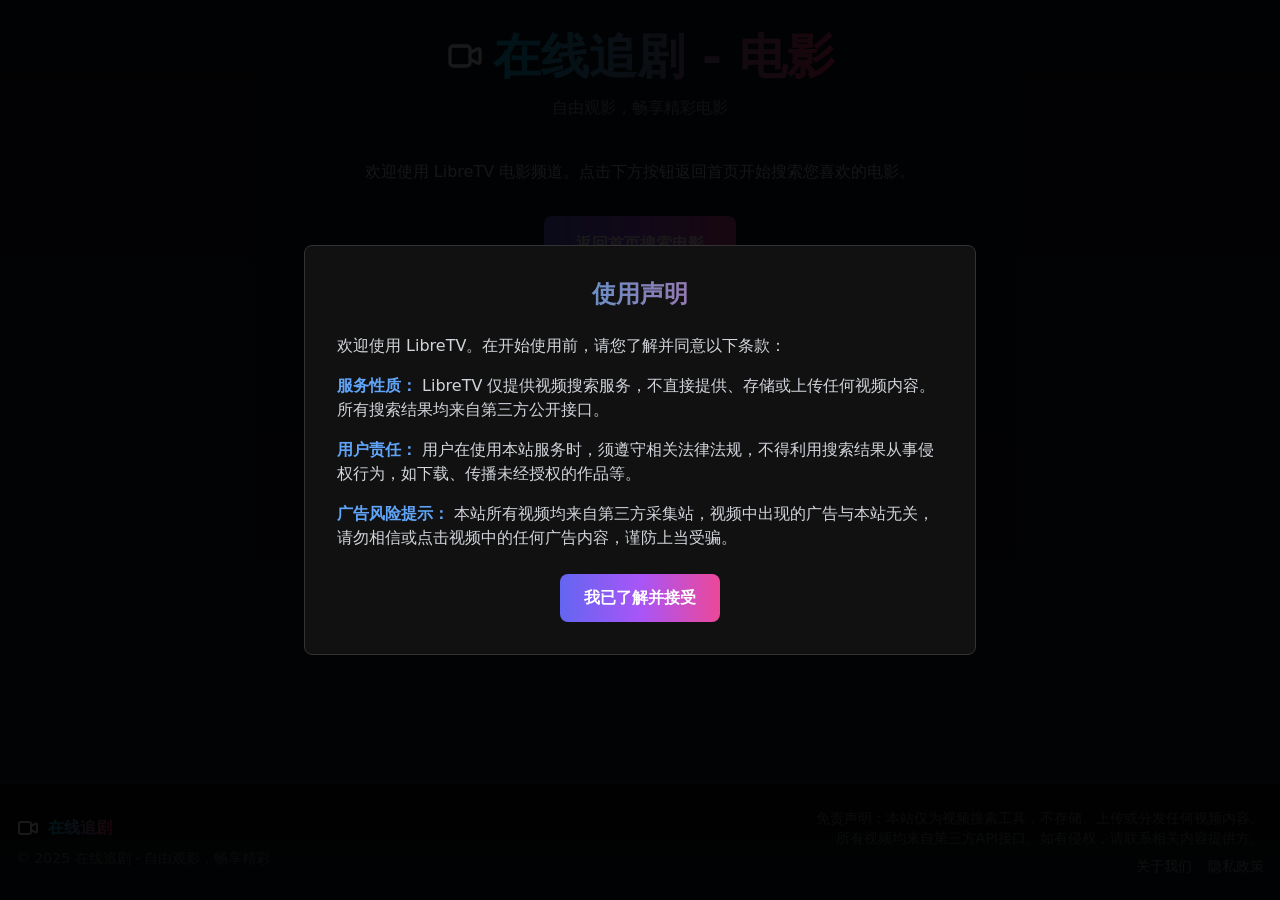
<file: category/movie.html>
<!DOCTYPE html>
<html lang="zh">
<head>


    <meta charset="UTF-8">
    <meta name="viewport" content="width=device-width, initial-scale=1.0">
    <title>免费高清电影在线观看 - 最新院线电影合集 | 在线追剧</title>
    <meta name="description" content="在线追剧提供免费高清电影在线观看，涵盖最新院线电影、经典老片、国产电影、欧美大片、科幻、动作、喜剧、爱情等多种类型，无广告无弹窗，支持手机电脑在线播放，高清流畅，快速稳定。">
    <meta name="keywords" content="免费电影,高清电影,最新电影,院线电影,经典老片,国产电影,欧美大片,科幻电影,动作电影,喜剧电影,爱情电影,电影在线观看,Free Movies,HD Movies,Watch Movies Online,Latest Movies,Classic Films,Chinese Movies,Hollywood Movies">
    <meta name="author" content="在线追剧团队">
    <meta name="robots" content="index, follow, max-snippet:-1, max-image-preview:large, max-video-preview:-1">
    <meta name="rating" content="General">
    <meta name="revisit-after" content="7 days">
    <meta name="language" content="zh-CN">
    <meta name="distribution" content="global">
    <meta name="topic" content="Entertainment">
    <meta name="subject" content="Movies">
    
    <!-- Open Graph / Facebook -->
    <meta property="og:type" content="website">
    <meta property="og:url" content="https://vibeflix.eu.cc/category/movie.html">
    <meta property="og:title" content="免费高清电影在线观看 - 最新院线电影合集 | 在线追剧">
    <meta property="og:description" content="在线追剧提供免费高清电影在线观看，涵盖最新院线电影、经典老片、国产电影、欧美大片等多种类型，无广告无弹窗，支持手机电脑在线播放。">
    <meta property="og:image" content="https://images.icon-icons.com/38/PNG/512/retrotv_5520.png">
    <meta property="og:image:width" content="512">
    <meta property="og:image:height" content="512">
    <meta property="og:site_name" content="在线追剧">
    <meta property="og:locale" content="zh_CN">
    
    <!-- Twitter -->
    <meta property="twitter:card" content="summary_large_image">
    <meta property="twitter:url" content="https://vibeflix.eu.cc/category/movie.html">
    <meta property="twitter:title" content="免费高清电影在线观看 - 最新院线电影合集 | 在线追剧">
    <meta property="twitter:description" content="在线追剧提供免费高清电影在线观看，涵盖最新院线电影、经典老片、国产电影、欧美大片等多种类型，无广告无弹窗，支持手机电脑在线播放。">
    <meta property="twitter:image" content="https://images.icon-icons.com/38/PNG/512/retrotv_5520.png">
    <meta property="twitter:site" content="@libretv">
    <meta property="twitter:creator" content="@libretv">
    
    <!-- Favicon -->
    <link rel="icon" href="../image/retrotv_5520.png">
    <link rel="apple-touch-icon" href="../image/retrotv_5520.png">
    <link rel="manifest" href="../manifest.json">
    
    <!-- Canonical URL -->
    <link rel="canonical" href="https://vibeflix.eu.cc/category/movie.html">
    
    <script src="../libs/tailwindcss.min.js"></script>
    <link rel="stylesheet" href="../css/styles.css">
</head>
<body class="page-bg text-white">
    <div class="container mx-auto px-4 py-8 flex flex-col h-screen">
        <div class="flex-1 flex flex-col">
            <header class="text-center mb-2">
                <div class="flex justify-center items-center mb-4">
                    <a href="../index.html" class="flex items-center">
                        <svg class="w-10 h-10 mr-2" fill="none" stroke="currentColor" viewBox="0 0 24 24">
                            <path stroke-linecap="round" stroke-linejoin="round" stroke-width="2" d="M15 10l4.553-2.276A1 1 0 0121 8.618v6.764a1 1 0 01-1.447.894L15 14M5 18h8a2 2 0 002-2V8a2 2 0 00-2-2H5a2 2 0 00-2 2v8a2 2 0 002 2z"></path>
                        </svg>
                        <h1 class="text-5xl font-bold gradient-text">在线追剧 - 电影</h1>
                    </a>
                </div>
                <p class="text-gray-400 mb-8">自由观影，畅享精彩电影</p>
            </header>

            <div class="text-center">
                <p class="text-gray-300 mb-8">欢迎使用 LibreTV 电影频道。点击下方按钮返回首页开始搜索您喜欢的电影。</p>
                <a href="../index.html" class="px-8 py-4 bg-gradient-to-r from-indigo-500 via-purple-500 to-pink-500 text-white font-semibold rounded-lg hover:shadow-lg transition-all duration-300 inline-block">
                    返回首页搜索电影
                </a>
            </div>
        </div>
    </div>

    <footer class="footer mt-8 py-6 border-t border-[#333] bg-[#0a0a0a]">
        <div class="container mx-auto px-4">
            <div class="flex flex-col md:flex-row justify-between items-center">
                <div class="mb-4 md:mb-0">
                    <div class="flex items-center justify-center md:justify-start">
                        <svg class="w-6 h-6 mr-2" fill="none" stroke="currentColor" viewBox="0 0 24 24">
                            <path stroke-linecap="round" stroke-linejoin="round" stroke-width="2" d="M15 10l4.553-2.276A1 1 0 0121 8.618v6.764a1 1 0 01-1.447.894L15 14M5 18h8a2 2 0 002-2V8a2 2 0 00-2-2H5a2 2 0 00-2 2v8a2 2 0 002 2z"></path>
                        </svg>
                        <span class="gradient-text font-bold">在线追剧</span>
                    </a>
                </div>
                <p class="text-gray-500 text-sm mt-2 text-center md:text-left">© 2025 在线追剧 - 自由观影，畅享精彩</p>
                </div>
                
                <div class="text-center md:text-right">
                    <p class="text-gray-500 text-sm max-w-md">
                        免责声明：本站仅为视频搜索工具，不存储、上传或分发任何视频内容。
                        所有视频均来自第三方API接口。如有侵权，请联系相关内容提供方。
                    </p>
                    <div class="mt-2 flex justify-center md:justify-end space-x-4">
                        <a href="../about.html" class="text-gray-400 hover:text-white text-sm transition-colors">关于我们</a>
                        <a href="../privacy.html" class="text-gray-400 hover:text-white text-sm transition-colors">隐私政策</a>
                    </div>
                </div>
            </div>
        </div>
    </footer>

    <!-- 版权声明弹窗 -->
    <div id="disclaimerModal" class="fixed inset-0 bg-black/90 flex items-center justify-center z-[60]">
        <div class="bg-[#111] p-8 rounded-lg border border-[#333] w-11/12 max-w-2xl max-h-[90vh] overflow-y-auto">
            <h2 class="text-2xl font-bold gradient-text mb-6 text-center">使用声明</h2>
            <div class="text-gray-300 space-y-4">
                <p>
                    欢迎使用 LibreTV。在开始使用前，请您了解并同意以下条款：
                </p>
                <p>
                    <strong class="text-blue-400">服务性质：</strong> LibreTV 仅提供视频搜索服务，不直接提供、存储或上传任何视频内容。所有搜索结果均来自第三方公开接口。
                </p>
                <p>
                    <strong class="text-blue-400">用户责任：</strong> 用户在使用本站服务时，须遵守相关法律法规，不得利用搜索结果从事侵权行为，如下载、传播未经授权的作品等。
                </p>
                <p>
                    <strong class="text-blue-400">广告风险提示：</strong> 本站所有视频均来自第三方采集站，视频中出现的广告与本站无关，请勿相信或点击视频中的任何广告内容，谨防上当受骗。
                </p>
            </div>
            <div class="mt-6 flex justify-center">
                <button id="acceptDisclaimerBtn" class="px-6 py-3 bg-gradient-to-r from-indigo-500 via-purple-500 to-pink-500 text-white font-semibold rounded-lg hover:shadow-lg transition-all duration-300">
                    我已了解并接受
                </button>
            </div>
        </div>
    </div>

    <script>
        document.getElementById('acceptDisclaimerBtn').addEventListener('click', function() {
            localStorage.setItem('hasSeenDisclaimer', 'true');
            document.getElementById('disclaimerModal').style.display = 'none';
        });
    </script>

</body>
</html>
</file>
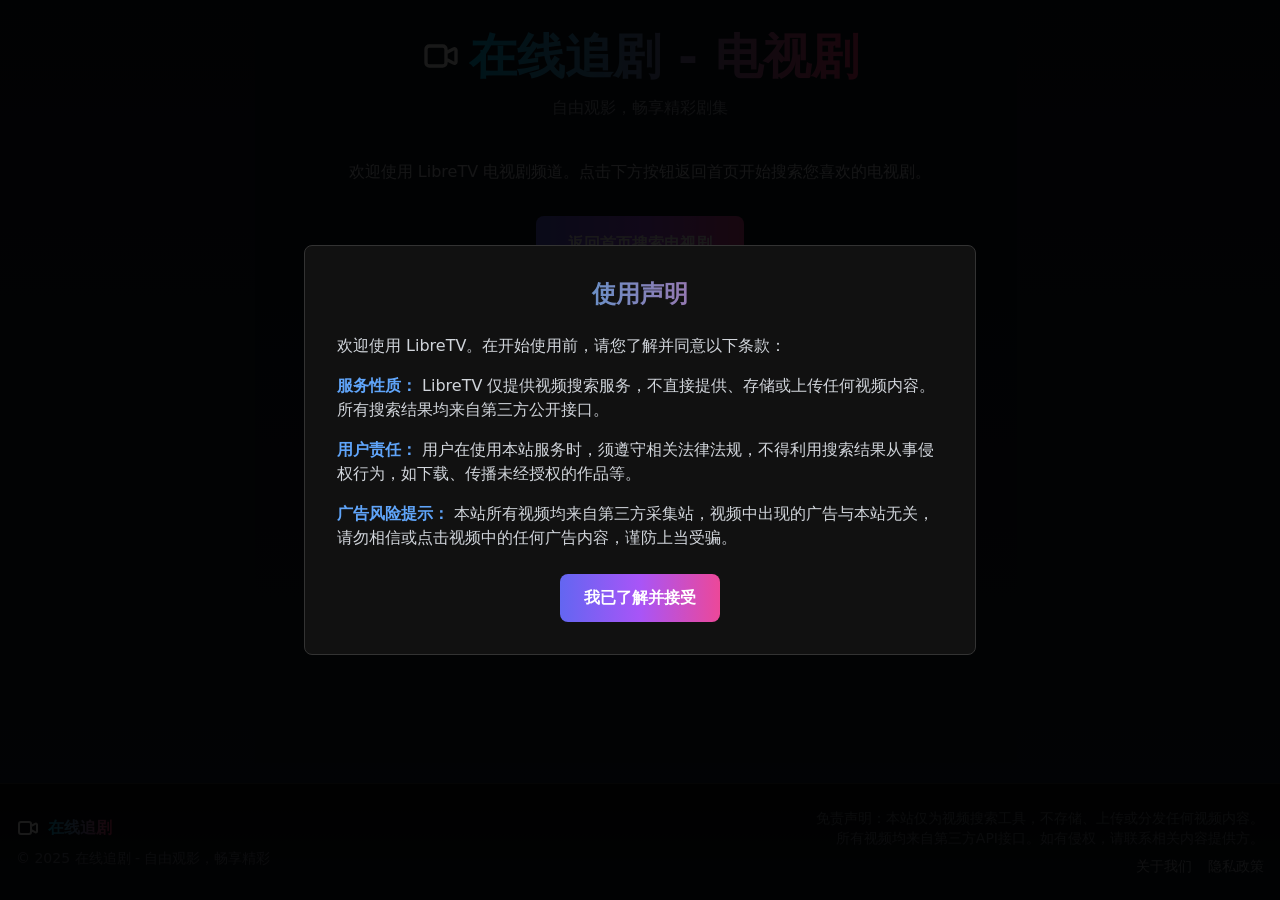
<file: category/tv.html>
<!DOCTYPE html>
<html lang="zh">
<head>


    <meta charset="UTF-8">
    <meta name="viewport" content="width=device-width, initial-scale=1.0">
    <title>热播电视剧在线观看 - 国产剧美剧韩剧全集 | 在线追剧</title>
    <meta name="description" content="在线追剧提供热播电视剧在线观看，包含国产剧、美剧、韩剧、日剧、港台剧等全集，涵盖都市、古装、悬疑、科幻、言情等多种类型，高清无广告，支持手机电脑在线播放，高清流畅，快速稳定。">
    <meta name="keywords" content="电视剧,热播剧,国产剧,美剧,韩剧,日剧,港台剧,都市剧,古装剧,悬疑剧,科幻剧,言情剧,电视剧在线观看,TV Series,Watch TV Online,Chinese Drama,American TV Shows,Korean Drama,Japanese Drama">
    <meta name="author" content="在线追剧团队">
    <meta name="robots" content="index, follow, max-snippet:-1, max-image-preview:large, max-video-preview:-1">
    <meta name="rating" content="General">
    <meta name="revisit-after" content="7 days">
    <meta name="language" content="zh-CN">
    <meta name="distribution" content="global">
    <meta name="topic" content="Entertainment">
    <meta name="subject" content="TV Series">
    
    <!-- Open Graph / Facebook -->
    <meta property="og:type" content="website">
    <meta property="og:url" content="https://vibeflix.eu.cc/category/tv.html">
    <meta property="og:title" content="热播电视剧在线观看 - 国产剧美剧韩剧全集 | 在线追剧">
    <meta property="og:description" content="在线追剧提供热播电视剧在线观看，包含国产剧、美剧、韩剧、日剧等全集，涵盖多种类型，高清无广告，支持手机电脑在线播放。">
    <meta property="og:image" content="https://images.icon-icons.com/38/PNG/512/retrotv_5520.png">
    <meta property="og:image:width" content="512">
    <meta property="og:image:height" content="512">
    <meta property="og:site_name" content="在线追剧">
    <meta property="og:locale" content="zh_CN">
    
    <!-- Twitter -->
    <meta property="twitter:card" content="summary_large_image">
    <meta property="twitter:url" content="https://vibeflix.eu.cc/category/tv.html">
    <meta property="twitter:title" content="热播电视剧在线观看 - 国产剧美剧韩剧全集 | 在线追剧">
    <meta property="twitter:description" content="在线追剧提供热播电视剧在线观看，包含国产剧、美剧、韩剧、日剧等全集，涵盖多种类型，高清无广告，支持手机电脑在线播放。">
    <meta property="twitter:image" content="https://images.icon-icons.com/38/PNG/512/retrotv_5520.png">
    <meta property="twitter:site" content="@libretv">
    <meta property="twitter:creator" content="@libretv">
    
    <!-- Favicon -->
    <link rel="icon" href="../image/retrotv_5520.png">
    <link rel="apple-touch-icon" href="../image/retrotv_5520.png">
    <link rel="manifest" href="../manifest.json">
    
    <!-- Canonical URL -->
    <link rel="canonical" href="https://vibeflix.eu.cc/category/tv.html">
    
    <script src="../libs/tailwindcss.min.js"></script>
    <link rel="stylesheet" href="../css/styles.css">
</head>
<body class="page-bg text-white">
    <div class="container mx-auto px-4 py-8 flex flex-col h-screen">
        <div class="flex-1 flex flex-col">
            <header class="text-center mb-2">
                <div class="flex justify-center items-center mb-4">
                    <a href="../index.html" class="flex items-center">
                        <svg class="w-10 h-10 mr-2" fill="none" stroke="currentColor" viewBox="0 0 24 24">
                            <path stroke-linecap="round" stroke-linejoin="round" stroke-width="2" d="M15 10l4.553-2.276A1 1 0 0121 8.618v6.764a1 1 0 01-1.447.894L15 14M5 18h8a2 2 0 002-2V8a2 2 0 00-2-2H5a2 2 0 00-2 2v8a2 2 0 002 2z"></path>
                        </svg>
                        <h1 class="text-5xl font-bold gradient-text">在线追剧 - 电视剧</h1>
                    </a>
                </div>
                <p class="text-gray-400 mb-8">自由观影，畅享精彩剧集</p>
            </header>

            <div class="text-center">
                <p class="text-gray-300 mb-8">欢迎使用 LibreTV 电视剧频道。点击下方按钮返回首页开始搜索您喜欢的电视剧。</p>
                <a href="../index.html" class="px-8 py-4 bg-gradient-to-r from-indigo-500 via-purple-500 to-pink-500 text-white font-semibold rounded-lg hover:shadow-lg transition-all duration-300 inline-block">
                    返回首页搜索电视剧
                </a>
            </div>
        </div>
    </div>

    <footer class="footer mt-8 py-6 border-t border-[#333] bg-[#0a0a0a]">
        <div class="container mx-auto px-4">
            <div class="flex flex-col md:flex-row justify-between items-center">
                <div class="mb-4 md:mb-0">
                    <div class="flex items-center justify-center md:justify-start">
                        <svg class="w-6 h-6 mr-2" fill="none" stroke="currentColor" viewBox="0 0 24 24">
                            <path stroke-linecap="round" stroke-linejoin="round" stroke-width="2" d="M15 10l4.553-2.276A1 1 0 0121 8.618v6.764a1 1 0 01-1.447.894L15 14M5 18h8a2 2 0 002-2V8a2 2 0 00-2-2H5a2 2 0 00-2 2v8a2 2 0 002 2z"></path>
                        </svg>
                        <span class="gradient-text font-bold">在线追剧</span>
                    </a>
                </div>
                <p class="text-gray-500 text-sm mt-2 text-center md:text-left">© 2025 在线追剧 - 自由观影，畅享精彩</p>
                </div>
                
                <div class="text-center md:text-right">
                    <p class="text-gray-500 text-sm max-w-md">
                        免责声明：本站仅为视频搜索工具，不存储、上传或分发任何视频内容。
                        所有视频均来自第三方API接口。如有侵权，请联系相关内容提供方。
                    </p>
                    <div class="mt-2 flex justify-center md:justify-end space-x-4">
                        <a href="../about.html" class="text-gray-400 hover:text-white text-sm transition-colors">关于我们</a>
                        <a href="../privacy.html" class="text-gray-400 hover:text-white text-sm transition-colors">隐私政策</a>
                    </div>
                </div>
            </div>
        </div>
    </footer>

    <!-- 版权声明弹窗 -->
    <div id="disclaimerModal" class="fixed inset-0 bg-black/90 flex items-center justify-center z-[60]">
        <div class="bg-[#111] p-8 rounded-lg border border-[#333] w-11/12 max-w-2xl max-h-[90vh] overflow-y-auto">
            <h2 class="text-2xl font-bold gradient-text mb-6 text-center">使用声明</h2>
            <div class="text-gray-300 space-y-4">
                <p>
                    欢迎使用 LibreTV。在开始使用前，请您了解并同意以下条款：
                </p>
                <p>
                    <strong class="text-blue-400">服务性质：</strong> LibreTV 仅提供视频搜索服务，不直接提供、存储或上传任何视频内容。所有搜索结果均来自第三方公开接口。
                </p>
                <p>
                    <strong class="text-blue-400">用户责任：</strong> 用户在使用本站服务时，须遵守相关法律法规，不得利用搜索结果从事侵权行为，如下载、传播未经授权的作品等。
                </p>
                <p>
                    <strong class="text-blue-400">广告风险提示：</strong> 本站所有视频均来自第三方采集站，视频中出现的广告与本站无关，请勿相信或点击视频中的任何广告内容，谨防上当受骗。
                </p>
            </div>
            <div class="mt-6 flex justify-center">
                <button id="acceptDisclaimerBtn" class="px-6 py-3 bg-gradient-to-r from-indigo-500 via-purple-500 to-pink-500 text-white font-semibold rounded-lg hover:shadow-lg transition-all duration-300">
                    我已了解并接受
                </button>
            </div>
        </div>
    </div>

    <script>
        document.getElementById('acceptDisclaimerBtn').addEventListener('click', function() {
            localStorage.setItem('hasSeenDisclaimer', 'true');
            document.getElementById('disclaimerModal').style.display = 'none';
        });
    </script>

</body>
</html>
</file>
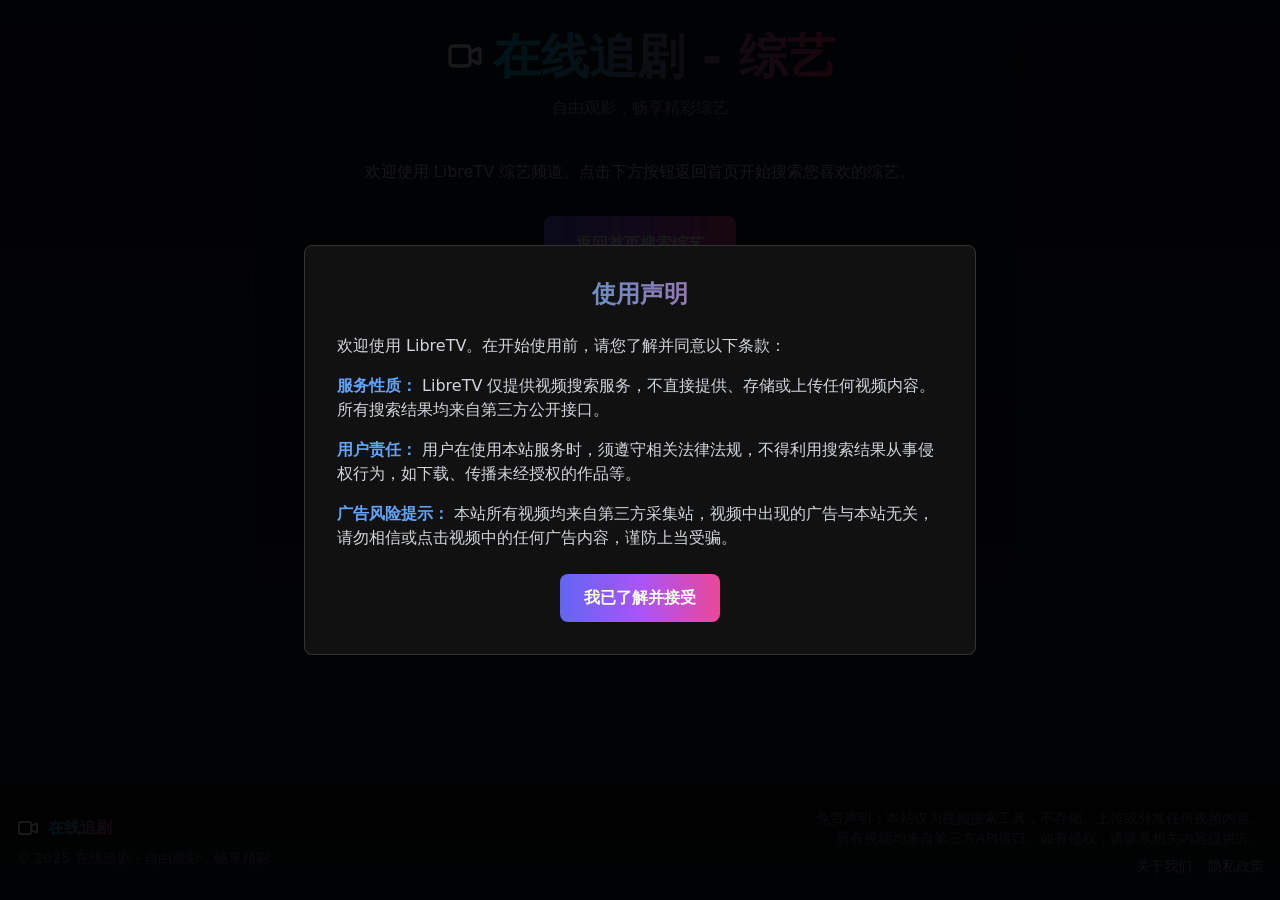
<file: category/variety.html>
<!DOCTYPE html>
<html lang="zh">
<head>


    <meta charset="UTF-8">
    <meta name="viewport" content="width=device-width, initial-scale=1.0">
    <title>热门综艺在线观看 - 真人秀选秀节目全集 | 在线追剧</title>
    <meta name="description" content="在线追剧提供热门综艺在线观看，包含真人秀、选秀节目、搞笑综艺、访谈节目、美食节目、旅行节目等多种类型，高清无广告，支持手机电脑在线播放，高清流畅，快速稳定。">
    <meta name="keywords" content="综艺,真人秀,选秀综艺,搞笑综艺,访谈节目,美食节目,旅行节目,综艺在线观看,Variety Shows,Reality Shows,Talent Shows,Comedy Shows,Interview Shows,Food Shows,Travel Shows,Watch Variety Online">
    <meta name="author" content="在线追剧团队">
    <meta name="robots" content="index, follow, max-snippet:-1, max-image-preview:large, max-video-preview:-1">
    <meta name="rating" content="General">
    <meta name="revisit-after" content="7 days">
    <meta name="language" content="zh-CN">
    <meta name="distribution" content="global">
    <meta name="topic" content="Entertainment">
    <meta name="subject" content="Variety Shows">
    
    <!-- Open Graph / Facebook -->
    <meta property="og:type" content="website">
    <meta property="og:url" content="https://vibeflix.eu.cc/category/variety.html">
    <meta property="og:title" content="热门综艺在线观看 - 真人秀选秀节目全集 | 在线追剧">
    <meta property="og:description" content="在线追剧提供热门综艺在线观看，包含真人秀、选秀节目、搞笑综艺等多种类型，高清无广告，支持手机电脑在线播放。">
    <meta property="og:image" content="https://images.icon-icons.com/38/PNG/512/retrotv_5520.png">
    <meta property="og:image:width" content="512">
    <meta property="og:image:height" content="512">
    <meta property="og:site_name" content="在线追剧">
    <meta property="og:locale" content="zh_CN">
    
    <!-- Twitter -->
    <meta property="twitter:card" content="summary_large_image">
    <meta property="twitter:url" content="https://vibeflix.eu.cc/category/variety.html">
    <meta property="twitter:title" content="热门综艺在线观看 - 真人秀选秀节目全集 | 在线追剧">
    <meta property="twitter:description" content="在线追剧提供热门综艺在线观看，包含真人秀、选秀节目、搞笑综艺等多种类型，高清无广告，支持手机电脑在线播放。">
    <meta property="twitter:image" content="https://images.icon-icons.com/38/PNG/512/retrotv_5520.png">
    <meta property="twitter:site" content="@libretv">
    <meta property="twitter:creator" content="@libretv">
    
    <!-- Favicon -->
    <link rel="icon" href="../image/retrotv_5520.png">
    <link rel="apple-touch-icon" href="../image/retrotv_5520.png">
    <link rel="manifest" href="../manifest.json">
    
    <!-- Canonical URL -->
    <link rel="canonical" href="https://vibeflix.eu.cc/category/variety.html">
    
    <script src="../libs/tailwindcss.min.js"></script>
    <link rel="stylesheet" href="../css/styles.css">
</head>
<body class="page-bg text-white">
    <div class="container mx-auto px-4 py-8 flex flex-col h-screen">
        <div class="flex-1 flex flex-col">
            <header class="text-center mb-2">
                <div class="flex justify-center items-center mb-4">
                    <a href="../index.html" class="flex items-center">
                        <svg class="w-10 h-10 mr-2" fill="none" stroke="currentColor" viewBox="0 0 24 24">
                            <path stroke-linecap="round" stroke-linejoin="round" stroke-width="2" d="M15 10l4.553-2.276A1 1 0 0121 8.618v6.764a1 1 0 01-1.447.894L15 14M5 18h8a2 2 0 002-2V8a2 2 0 00-2-2H5a2 2 0 00-2 2v8a2 2 0 002 2z"></path>
                        </svg>
                        <h1 class="text-5xl font-bold gradient-text">在线追剧 - 综艺</h1>
                    </a>
                </div>
                <p class="text-gray-400 mb-8">自由观影，畅享精彩综艺</p>
            </header>

            <div class="text-center">
                <p class="text-gray-300 mb-8">欢迎使用 LibreTV 综艺频道。点击下方按钮返回首页开始搜索您喜欢的综艺。</p>
                <a href="../index.html" class="px-8 py-4 bg-gradient-to-r from-indigo-500 via-purple-500 to-pink-500 text-white font-semibold rounded-lg hover:shadow-lg transition-all duration-300 inline-block">
                    返回首页搜索综艺
                </a>
            </div>
        </div>
    </div>

    <footer class="footer mt-8 py-6 border-t border-[#333] bg-[#0a0a0a]">
        <div class="container mx-auto px-4">
            <div class="flex flex-col md:flex-row justify-between items-center">
                <div class="mb-4 md:mb-0">
                    <div class="flex items-center justify-center md:justify-start">
                        <svg class="w-6 h-6 mr-2" fill="none" stroke="currentColor" viewBox="0 0 24 24">
                            <path stroke-linecap="round" stroke-linejoin="round" stroke-width="2" d="M15 10l4.553-2.276A1 1 0 0121 8.618v6.764a1 1 0 01-1.447.894L15 14M5 18h8a2 2 0 002-2V8a2 2 0 00-2-2H5a2 2 0 00-2 2v8a2 2 0 002 2z"></path>
                        </svg>
                        <span class="gradient-text font-bold">在线追剧</span>
                    </a>
                </div>
                <p class="text-gray-500 text-sm mt-2 text-center md:text-left">© 2025 在线追剧 - 自由观影，畅享精彩</p>
                </div>
                
                <div class="text-center md:text-right">
                    <p class="text-gray-500 text-sm max-w-md">
                        免责声明：本站仅为视频搜索工具，不存储、上传或分发任何视频内容。
                        所有视频均来自第三方API接口。如有侵权，请联系相关内容提供方。
                    </p>
                    <div class="mt-2 flex justify-center md:justify-end space-x-4">
                        <a href="../about.html" class="text-gray-400 hover:text-white text-sm transition-colors">关于我们</a>
                        <a href="../privacy.html" class="text-gray-400 hover:text-white text-sm transition-colors">隐私政策</a>
                    </div>
                </div>
            </div>
        </div>
    </footer>

    <!-- 版权声明弹窗 -->
    <div id="disclaimerModal" class="fixed inset-0 bg-black/90 flex items-center justify-center z-[60]">
        <div class="bg-[#111] p-8 rounded-lg border border-[#333] w-11/12 max-w-2xl max-h-[90vh] overflow-y-auto">
            <h2 class="text-2xl font-bold gradient-text mb-6 text-center">使用声明</h2>
            <div class="text-gray-300 space-y-4">
                <p>
                    欢迎使用 LibreTV。在开始使用前，请您了解并同意以下条款：
                </p>
                <p>
                    <strong class="text-blue-400">服务性质：</strong> LibreTV 仅提供视频搜索服务，不直接提供、存储或上传任何视频内容。所有搜索结果均来自第三方公开接口。
                </p>
                <p>
                    <strong class="text-blue-400">用户责任：</strong> 用户在使用本站服务时，须遵守相关法律法规，不得利用搜索结果从事侵权行为，如下载、传播未经授权的作品等。
                </p>
                <p>
                    <strong class="text-blue-400">广告风险提示：</strong> 本站所有视频均来自第三方采集站，视频中出现的广告与本站无关，请勿相信或点击视频中的任何广告内容，谨防上当受骗。
                </p>
            </div>
            <div class="mt-6 flex justify-center">
                <button id="acceptDisclaimerBtn" class="px-6 py-3 bg-gradient-to-r from-indigo-500 via-purple-500 to-pink-500 text-white font-semibold rounded-lg hover:shadow-lg transition-all duration-300">
                    我已了解并接受
                </button>
            </div>
        </div>
    </div>

    <script>
        document.getElementById('acceptDisclaimerBtn').addEventListener('click', function() {
            localStorage.setItem('hasSeenDisclaimer', 'true');
            document.getElementById('disclaimerModal').style.display = 'none';
        });
    </script>

</body>
</html>
</file>
<file: css/styles.css>
:root {
    /* 赛博影视主题配色方案 - 柔和版 */
    --primary-color: #00ccff;       /* 霓虹蓝主色调 */
    --primary-light: #33d6ff;       /* 浅霓虹蓝变体 */
    --secondary-color: #0f1622;     /* 深蓝黑背景色 */
    --accent-color: #ff3c78;        /* 霓虹粉强调色 */
    --text-color: #e6f2ff;          /* 柔和的蓝白色文本 */
    --text-muted: #8599b2;          /* 淡蓝灰色次级文本 */
    --border-color: rgba(0, 204, 255, 0.15);
    --page-gradient-start: #0f1622; /* 深蓝黑起始色 */
    --page-gradient-end: #192231;   /* 深靛蓝结束色 */
    --card-gradient-start: #121b29; /* 卡片起始色 */
    --card-gradient-end: #1c2939;   /* 卡片结束色 */
    --card-accent: rgba(0, 204, 255, 0.12); /* 霓虹蓝卡片强调色 */
    --card-hover-border: rgba(0, 204, 255, 0.5); /* 悬停边框颜色 */
}

.page-bg {
    background: linear-gradient(180deg, var(--page-gradient-start), var(--page-gradient-end));
    min-height: 100vh;
    /* 柔和赛博点状背景 */
    background-image: 
        linear-gradient(180deg, var(--page-gradient-start), var(--page-gradient-end)),
        radial-gradient(circle at 25px 25px, rgba(0, 204, 255, 0.04) 2px, transparent 3px),
        radial-gradient(circle at 75px 75px, rgba(255, 60, 120, 0.02) 1px, transparent 2px),
        radial-gradient(circle at 50px 50px, rgba(150, 255, 250, 0.015) 1px, transparent 2px);
    background-blend-mode: normal;
    background-size: cover, 100px 100px, 50px 50px, 75px 75px;
}

button, .card-hover {
    transition: all 0.3s ease;
}

/* 改进卡片适应不同内容长度 */
.card-hover {
    border: 1px solid var(--border-color);
    background: linear-gradient(135deg, var(--card-gradient-start), var(--card-gradient-end));
    box-shadow: 0 4px 12px rgba(0, 0, 0, 0.5);
    position: relative;
    overflow: hidden;
    border-radius: 6px;
    display: flex;
    flex-direction: column;
    height: 100%;
}

/* 确保卡片内容区域高度一致性 */
.card-hover .flex-grow {
    min-height: unset; /* 移除最小高度限制，让内容自然流动 */
    display: flex;
    flex-direction: column;
}

/* 针对不同长度的标题优化显示 */
.card-hover h3 {
    min-height: unset;
    max-height: unset;
    display: -webkit-box;
    -webkit-box-orient: vertical;
    overflow: hidden;
    text-overflow: ellipsis;
    -webkit-line-clamp: 2;
    line-height: 1.2rem;
    word-break: break-word; /* 允许在任何字符间断行 */
    hyphens: auto; /* 允许断词 */
}

.card-hover::before {
    content: "";
    position: absolute;
    top: 0;
    left: -100%;
    width: 100%;
    height: 100%;
    background: linear-gradient(90deg, transparent, var(--card-accent), transparent);
    transition: left 0.6s ease;
}

.card-hover:hover {
    border-color: var(--card-hover-border);
    transform: translateY(-3px);
    box-shadow: 0 6px 12px rgba(0, 0, 0, 0.5);
}

.card-hover:hover::before {
    left: 100%;
}

.gradient-text {
    background: linear-gradient(to right, var(--primary-color), var(--accent-color));
    -webkit-background-clip: text;
    -webkit-text-fill-color: transparent;
}

/* 改进设置面板样式 */
.settings-panel {
    scrollbar-width: thin;
    scrollbar-color: #444 #222;
    transform: translateX(100%);
    transition: transform 0.3s ease;
    background: linear-gradient(135deg, var(--page-gradient-end), var(--page-gradient-start));
    border-left: 1px solid var(--primary-color);
}

.settings-panel.show {
    transform: translateX(0);
}

.settings-panel::-webkit-scrollbar {
    width: 6px;
}

.settings-panel::-webkit-scrollbar-track {
    background: transparent;
}

.settings-panel::-webkit-scrollbar-thumb {
    background-color: #444;
    border-radius: 4px;
}

.search-button {
    background: var(--primary-color);
    color: var(--text-color);
}

.search-button:hover {
    background: var(--primary-light);
}

::-webkit-scrollbar {
    width: 8px;
    height: 8px;
}

::-webkit-scrollbar-track {
    background: #111;
    border-radius: 4px;
}

::-webkit-scrollbar-thumb {
    background: #333;
    border-radius: 4px;
    transition: all 0.3s ease;
}

::-webkit-scrollbar-thumb:hover {
    background: #444;
}

* {
    scrollbar-width: thin;
    scrollbar-color: #333 #111;
}

.search-tag {
    background: linear-gradient(135deg, var(--card-gradient-start), var(--card-gradient-end));
    color: var(--text-color);
    padding: 0.5rem 1rem;
    border-radius: 0.5rem;
    font-size: 0.875rem;
    border: 1px solid var(--border-color);
    box-shadow: 0 2px 4px rgba(0, 0, 0, 0.2);
}

.search-tag:hover {
    background: linear-gradient(135deg, var(--card-gradient-end), var(--card-gradient-start));
    border-color: var(--primary-color);
}

.footer {
    width: 100%;
    transition: all 0.3s ease;
    margin-top: auto;
    background: linear-gradient(to bottom, transparent, var(--page-gradient-start));
    border-top: 1px solid var(--border-color);
}

.footer a:hover {
    text-decoration: underline;
}

body {
    display: flex;
    flex-direction: column;
    min-height: 100vh;
}

.container {
    flex: 1;
}

@media screen and (min-height: 800px) {
    body {
        display: flex;
        flex-direction: column;
        min-height: 100vh;
    }
    
    .container {
        flex: 1;
    }
    
    .footer {
        margin-top: auto;
    }
}

@media screen and (max-width: 640px) {
    .footer {
        padding-bottom: 2rem;
    }
}

/* 移动端布局优化 */
@media screen and (max-width: 768px) {
    .card-hover h3 {
        min-height: 2.5rem;
    }
    
    .card-hover .flex-grow {
        min-height: 80px;
    }
}

@keyframes fadeIn {
    from { opacity: 0; }
    to { opacity: 1; }
}

@keyframes fadeOut {
    from { opacity: 1; }
    to { opacity: 0; }
}

#modal.show {
    animation: fadeIn 0.3s forwards;
}

#modal.hide {
    animation: fadeOut 0.3s forwards;
}

#modal > div {
    background: linear-gradient(135deg, var(--card-gradient-start), var(--card-gradient-end));
    border: 1px solid var(--primary-color);
    box-shadow: 0 10px 30px rgba(0, 0, 0, 0.7), 0 0 15px rgba(0, 204, 255, 0.1);
    border-radius: 8px;
}

#episodesGrid button {
    background: rgba(0, 204, 255, 0.08);
    border: 1px solid rgba(0, 204, 255, 0.2);
    transition: all 0.2s ease;
}

#episodesGrid button:hover {
    background: rgba(0, 204, 255, 0.15);
    border-color: var(--primary-color);
    box-shadow: 0 0 8px rgba(0, 204, 255, 0.3);
}

#yellowFilterToggle:checked + .toggle-bg {
    background-color: var(--primary-color);
}

#yellowFilterToggle:checked ~ .toggle-dot {
    transform: translateX(1.5rem);
}

#yellowFilterToggle:focus + .toggle-bg,
#yellowFilterToggle:hover + .toggle-bg {
    box-shadow: 0 0 0 2px rgba(0, 204, 255, 0.3);
}

/* 添加广告过滤开关的CSS */
#adFilterToggle:checked + .toggle-bg {
    background-color: var(--primary-color);
}

#adFilterToggle:checked ~ .toggle-dot {
    transform: translateX(1.5rem);
}

#adFilterToggle:focus + .toggle-bg,
#adFilterToggle:hover + .toggle-bg {
    box-shadow: 0 0 0 2px rgba(0, 204, 255, 0.3);
}

.toggle-dot {
    transition: transform 0.3s ease-in-out;
    box-shadow: 0 2px 4px rgba(0,0,0,0.2);
}

.toggle-bg {
    transition: background-color 0.3s ease-in-out;
}

#yellowFilterToggle:checked ~ .toggle-dot {
    box-shadow: 0 2px 4px rgba(0, 204, 255, 0.3);
}

#adFilterToggle:checked ~ .toggle-dot {
    box-shadow: 0 2px 4px rgba(0, 204, 255, 0.3);
}

/* 添加API复选框样式 */
.form-checkbox {
    appearance: none;
    -webkit-appearance: none;
    -moz-appearance: none;
    height: 14px;
    width: 14px;
    background-color: #222;
    border: 1px solid #333;
    border-radius: 3px;
    cursor: pointer;
    position: relative;
    outline: none;
}

.form-checkbox:checked {
    background-color: var(--primary-color);
    border-color: var(--primary-color);
}

.form-checkbox:checked::after {
    content: '';
    position: absolute;
    left: 4px;
    top: 1px;
    width: 4px;
    height: 8px;
    border: solid white;
    border-width: 0 2px 2px 0;
    transform: rotate(45deg);
}

/* API滚动区域美化 */
#apiCheckboxes {
    scrollbar-width: thin;
    scrollbar-color: #444 #222;
}

#apiCheckboxes::-webkit-scrollbar {
    width: 6px;
}

#apiCheckboxes::-webkit-scrollbar-track {
    background: #222;
    border-radius: 4px;
}

#apiCheckboxes::-webkit-scrollbar-thumb {
    background-color: #444;
    border-radius: 4px;
}

/* 自定义API列表样式 */
#customApisList {
    scrollbar-width: thin;
    scrollbar-color: #444 #222;
}

#customApisList::-webkit-scrollbar {
    width: 6px;
}

#customApisList::-webkit-scrollbar-track {
    background: transparent;
}

#customApisList::-webkit-scrollbar-thumb {
    background-color: #444;
    border-radius: 4px;
}

/* 设置面板滚动样式 */
.settings-panel {
    scrollbar-width: thin;
    scrollbar-color: #444 #222;
}

.settings-panel::-webkit-scrollbar {
    width: 6px;
}

.settings-panel::-webkit-scrollbar-track {
    background: transparent;
}

.settings-panel::-webkit-scrollbar-thumb {
    background-color: #444;
    border-radius: 4px;
}

/* 添加自定义API表单动画 */
#addCustomApiForm {
    transition: all 0.3s ease;
    max-height: 0;
    opacity: 0;
    overflow: hidden;
}

#addCustomApiForm.hidden {
    max-height: 0;
    padding: 0;
    opacity: 0;
}

#addCustomApiForm:not(.hidden) {
    max-height: 230px;
    opacity: 1;
}

/* 成人内容API标记样式 */
.api-adult + label {
    color: #ff6b8b !important;
}

/* 添加警告图标和标签样式 */
.adult-warning {
    display: inline-flex;
    align-items: center;
    margin-left: 0.25rem;
    color: #ff6b8b;
}

.adult-warning svg {
    width: 12px;
    height: 12px;
    margin-right: 4px;
}

/* 过滤器禁用样式 */
.filter-disabled {
    opacity: 0.5;
    pointer-events: none;
    cursor: not-allowed;
}

/* API组标题样式 */
.api-group-title {
    grid-column: span 2;
    padding: 0.25rem 0;
    margin-top: 0.5rem;
    border-top: 1px solid #333;
    color: #8599b2;
    font-size: 0.75rem;
    text-transform: uppercase;
    letter-spacing: 0.05em;
}

.api-group-title.adult {
    color: #ff6b8b;
}

/* 过滤器禁用样式 - 改进版本 */
.filter-disabled {
    position: relative;
}

.filter-disabled::after {
    content: '';
    position: absolute;
    top: 0;
    left: 0;
    width: 100%;
    height: 100%;
    background-color: rgba(0,0,0,0.4);
    border-radius: 0.5rem;
    z-index: 5;
}

.filter-disabled > * {
    opacity: 0.7;
}

.filter-disabled .toggle-bg {
    background-color: #333 !important;
}

.filter-disabled .toggle-dot {
    transform: translateX(0) !important;
    background-color: #666 !important;
}

/* 改进过滤器禁用样式 */
.filter-disabled .filter-description {
    color: #ff6b8b !important;
    font-style: italic;
    font-weight: 500;
}

/* 修改过滤器禁用样式，确保文字清晰可见 */
.filter-disabled {
    position: relative;
}

.filter-disabled::after {
    content: '';
    position: absolute;
    top: 0;
    left: 0;
    width: 100%;
    height: 100%;
    background-color: rgba(0,0,0,0.3);
    border-radius: 0.5rem;
    z-index: 5;
}

.filter-disabled > * {
    opacity: 1; /* 提高子元素不透明度，保证可见性 */
    z-index: 6; /* 确保内容在遮罩上方 */
    position: relative;
}

/* 改进过滤器禁用状态下的描述样式 */
.filter-disabled .filter-description {
    color: #ff7b9d !important; /* 更亮的粉色 */
    font-style: italic;
    font-weight: 500;
    text-shadow: 0 0 2px rgba(0,0,0,0.8); /* 添加文字阴影提高对比度 */
}

/* 开关的禁用样式 */
.filter-disabled .toggle-bg {
    background-color: #444 !important;
    opacity: 0.8;
}

.filter-disabled .toggle-dot {
    transform: translateX(0) ;
    background-color: #777 ;
    opacity: 0.9;
}

/* 警告提示样式改进 */
.filter-tooltip {
    background-color: rgba(255, 61, 87, 0.1);
    border: 1px solid rgba(255, 61, 87, 0.2);
    border-radius: 0.25rem;
    padding: 0.5rem;
    margin-top: 0.5rem;
    display: flex;
    align-items: center;
    font-size: 0.75rem;
    line-height: 1.25;
    position: relative;
    z-index: 10;
}

.filter-tooltip svg {
    flex-shrink: 0;
    width: 14px;
    height: 14px;
    margin-right: 0.35rem;
}

/* 编辑按钮样式 */
.custom-api-edit {
    color: #3b82f6;
    transition: color 0.2s ease;
}

.custom-api-edit:hover {
    color: #2563eb;
}

/* 自定义API条目样式改进 */
#customApisList .api-item {
    display: flex;
    align-items: center;
    justify-content: space-between;
    padding: 0.25rem 0.5rem;
    margin-bottom: 0.25rem;
    background-color: #222;
    border-radius: 0.25rem;
    transition: background-color 0.2s ease;
}

#customApisList .api-item:hover {
    background-color: #2a2a2a;
}

/* 成人内容标签样式 */
.adult-tag {
    display: inline-flex;
    align-items: center;
    color: #ff6b8b;
    font-size: 0.7rem;
    font-weight: 500;
    margin-right: 0.35rem;
}

/* 历史记录面板样式 */
.history-panel {
    box-shadow: 2px 0 10px rgba(0,0,0,0.5);
    transition: transform 0.3s ease-in-out;
    overflow-y: scroll; /* 始终显示滚动条，防止宽度变化 */
    overflow-x: hidden; /* 防止水平滚动 */
    width: 320px; /* 固定宽度 */
    box-sizing: border-box; /* 确保padding不影响总宽度 */
    scrollbar-gutter: stable; /* 现代浏览器：为滚动条预留空间 */
}

.history-panel.show {
    transform: translateX(0);
}

#historyList {
    padding-right: 6px; /* 为滚动条预留空间，确保内容不被挤压 */
}

/* 历史记录项样式优化 */
.history-item {
    background: #1a1a1a;
    border-radius: 6px; /* 减小圆角 */
    border: 1px solid #333;
    overflow: hidden;
    transition: all 0.2s ease;
    padding: 10px 14px;
    position: relative;
    margin-bottom: 8px; /* 减小底部间距 */
    width: 100%; /* 确保宽度一致 */
}

.history-item:hover {
    transform: translateY(-2px);
    border-color: #444;
    box-shadow: 0 4px 8px rgba(0,0,0,0.2);
}

/* 添加组悬停效果，使删除按钮在悬停时显示 */
.history-item .delete-btn {
    opacity: 0;
    transition: opacity 0.2s ease;
}

.history-item:hover .delete-btn {
    opacity: 1;
}

.history-info {
    padding: 0; /* 移除额外的内边距 */
    min-height: 70px;
}

.history-title {
    font-weight: 500;
    font-size: 0.95rem; /* 减小字体大小 */
    margin-bottom: 2px; /* 减小底部边距 */
    overflow: hidden;
    text-overflow: ellipsis;
    white-space: nowrap;
}

.history-meta {
    color: #bbb;
    font-size: 0.75rem; /* 减小字体大小 */
    display: flex;
    flex-wrap: wrap;
    margin-bottom: 1px; /* 减小边距 */
}

.history-episode {
    color: #3b82f6;
}

.history-source {
    color: #10b981;
}

.history-time {
    color: #888;
    font-size: 0.7rem; /* 减小字体大小 */
    margin-top: 1px; /* 减小顶部边距 */
}

.history-separator {
    color: #666;
}

.history-thumbnail {
    width: 100%;
    height: 90px;
    background-color: #222;
    overflow: hidden;
}

.history-thumbnail img {
    width: 100%;
    height: 100%;
    object-fit: cover;
}

.history-info {
    padding: 10px;
}

.history-time {
    color: #888;
    font-size: 0.8rem;
    margin-top: 4px;
}

.history-title {
    font-weight: 500;
    white-space: nowrap;
    overflow: hidden;
    text-overflow: ellipsis;
}

/* 添加播放进度条样式 */
.history-progress {
    margin: 5px 0;
}

.progress-bar {
    height: 3px;
    background-color: rgba(255, 255, 255, 0.1);
    border-radius: 2px;
    overflow: hidden;
    margin-bottom: 2px;
}

.progress-filled {
    height: 100%;
    background: linear-gradient(to right, #00ccff, #3b82f6);
    border-radius: 2px;
}

.progress-text {
    font-size: 10px;
    color: #888;
    text-align: right;
}

/* 添加恢复播放提示样式 */
.position-restore-hint {
    position: absolute;
    bottom: 60px;
    left: 50%;
    transform: translateX(-50%) translateY(20px);
    background-color: rgba(0, 0, 0, 0.7);
    color: white;
    padding: 8px 16px;
    border-radius: 4px;
    font-size: 14px;
    z-index: 100;
    opacity: 0;
    transition: all 0.3s ease;
}

.position-restore-hint.show {
    opacity: 1;
    transform: translateX(-50%) translateY(0);
}

/* 锁定控制时屏蔽交互 */
.player-container.controls-locked .dplayer-controller,
.player-container.controls-locked .dplayer-mask,
.player-container.controls-locked .dplayer-bar-wrap,
.player-container.controls-locked .dplayer-statusbar,
.player-container.controls-locked .shortcut-hint {
    opacity: 0 !important;
    pointer-events: none !important;
}
/* 保留锁按钮可见可点 */
.player-container.controls-locked #lockToggle {
    opacity: 1 !important;
    pointer-events: auto !important;
}

/* 播放器顶部header移动端优化 */
.player-header {
    gap: 0.5rem;
}
.custom-title-scroll {
    overflow-x: auto;
    white-space: nowrap;
    text-overflow: ellipsis;
    -webkit-overflow-scrolling: touch;
    scrollbar-width: none;
}
.custom-title-scroll::-webkit-scrollbar {
    display: none;
}
.logo-text {
    display: inline;
}
.home-btn-text {
    display: inline;
}
@media (max-width: 640px) {
    .logo-text {
        display: none;
    }
    .home-btn-text {
        display: none;
    }
    .logo-icon {
        margin-right: 0;
    }
    .home-btn svg {
        margin-right: 0;
    }
    .player-header {
        padding-left: 2px !important;
        padding-right: 2px !important;
    }
    .custom-title-scroll {
        font-size: 1rem;
    }
}

/* 搜索结果卡片优化：横向布局 */
.search-card-img-container {
    width: 100px;  /* 增加宽度，从80px到100px */
    height: 150px; /* 增加高度，从120px到150px */
    overflow: hidden;
    background-color: #191919;
}

/* 确保图片不会被拉伸，并且能够正确显示 */
.search-card-img-container img {
    width: 100%;
    height: 100%;
    object-fit: cover;
}

/* 针对搜索结果卡片修改网格布局以适应横向卡片 */
@media (max-width: 640px) {
    #results {
        grid-template-columns: repeat(1, minmax(0, 1fr)) !important;
    }
}

/* 响应式调整：在小屏幕上依然保持较好的视觉效果 */
@media (min-width: 641px) and (max-width: 768px) {
    #results {
        grid-template-columns: repeat(2, minmax(0, 1fr)) !important;
    }
}

/* 调整网格布局，减少每行卡片数量以适应更大尺寸的卡片 */
@media (min-width: 769px) and (max-width: 1024px) {
    #results {
        grid-template-columns: repeat(3, minmax(0, 1fr)) !important;
    }
}

@media (min-width: 1025px) {
    #results {
        grid-template-columns: repeat(4, minmax(0, 1fr)) !important;
    }
}

/* 优化卡片内元素间距 */
.card-hover .p-2 {
    padding: 0.75rem; /* 增加内边距 */
}

/* 增加卡片内字体大小 */
.card-hover h3 {
    font-size: 0.95rem; /* 增加标题字体大小 */
    line-height: 1.3rem;
    margin-bottom: 0.5rem;
}

.card-hover p {
    font-size: 0.8rem; /* 增加描述字体大小 */
}

/* 优化卡片内元素间距 */
.card-hover .p-2 {
    padding: 0.5rem;
}

/* 确保Toast显示在顶层并有适当的转换效果 */
#toast {
    z-index: 9999; /* 确保显示在最上层 */
    box-shadow: 0 4px 12px rgba(0, 0, 0, 0.3);
    min-width: 200px;
    text-align: center;
    pointer-events: none; /* 防止toast阻挡点击事件 */
    transform: translateX(-50%) translateY(0);
    transition: opacity 0.3s ease, transform 0.3s ease;
}

#toast.hidden {
    opacity: 0;
    transform: translateX(-50%) translateY(-100%);
}
</file>
